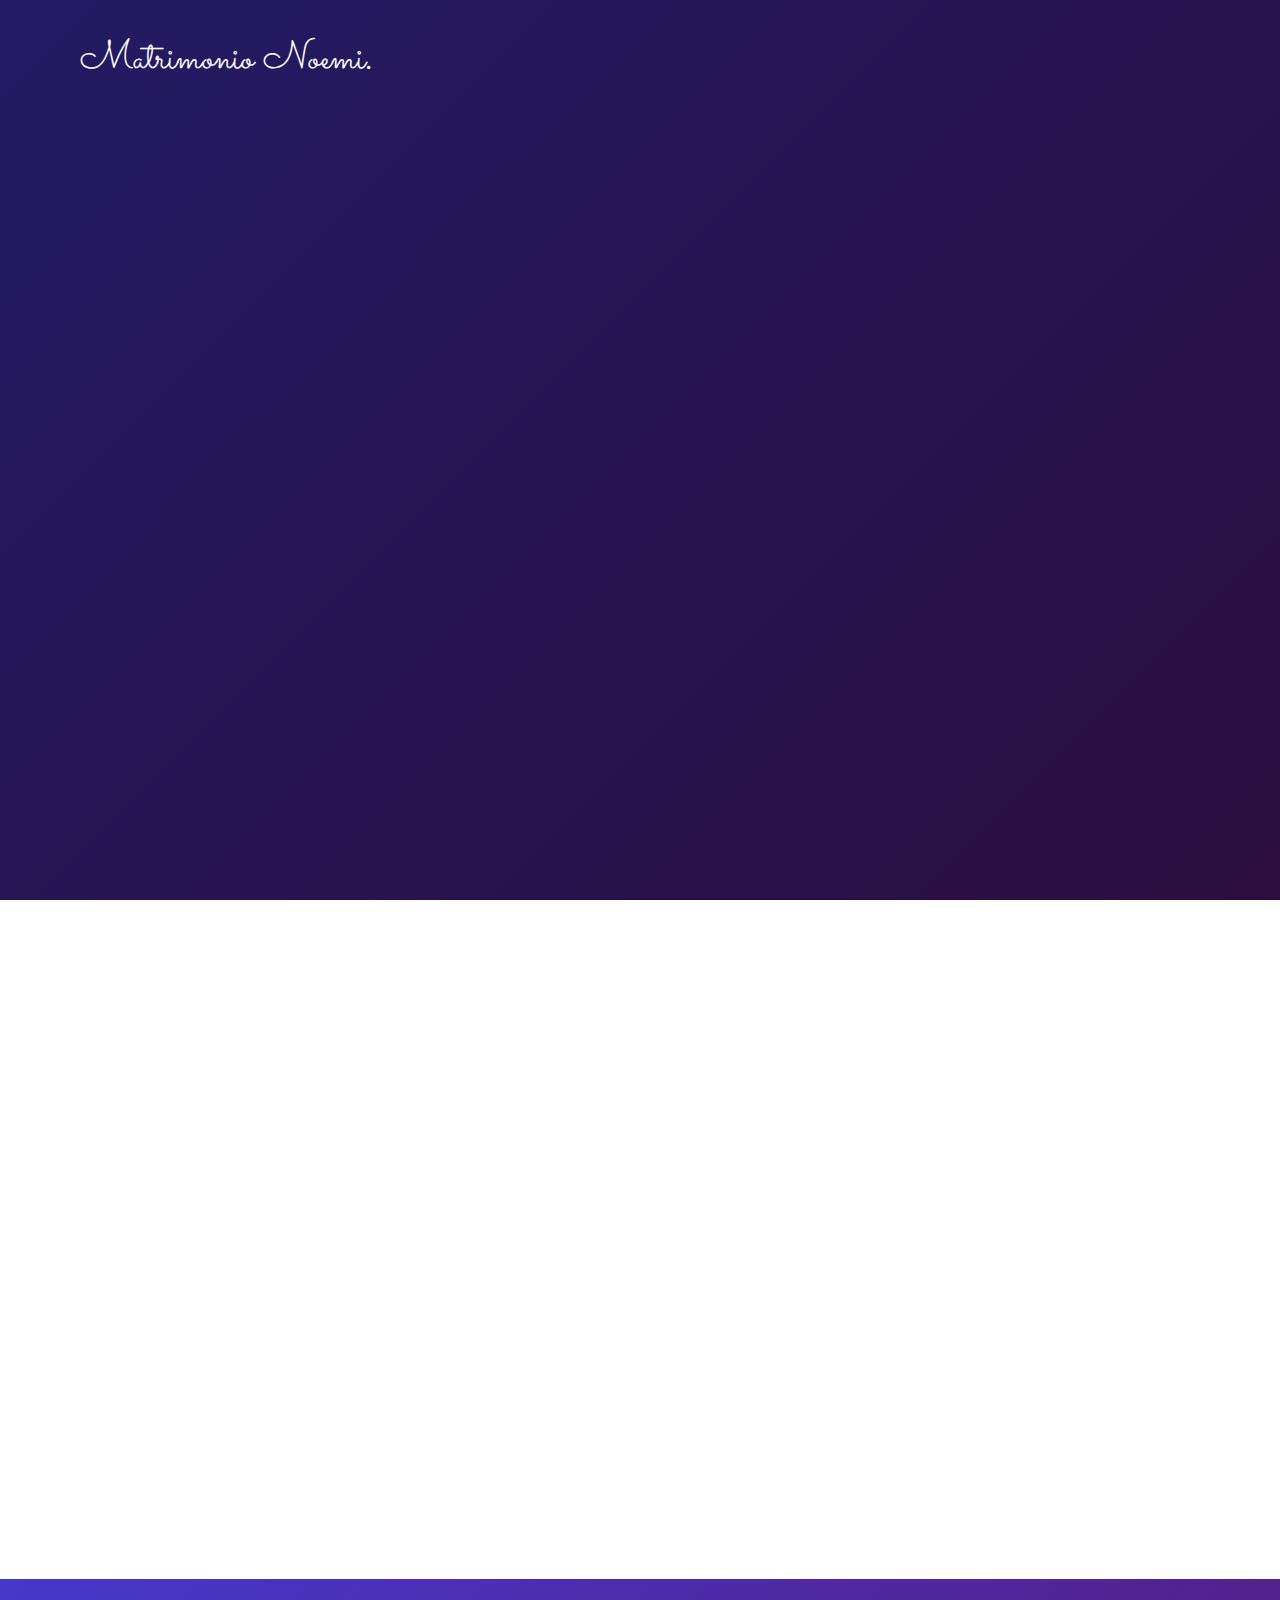
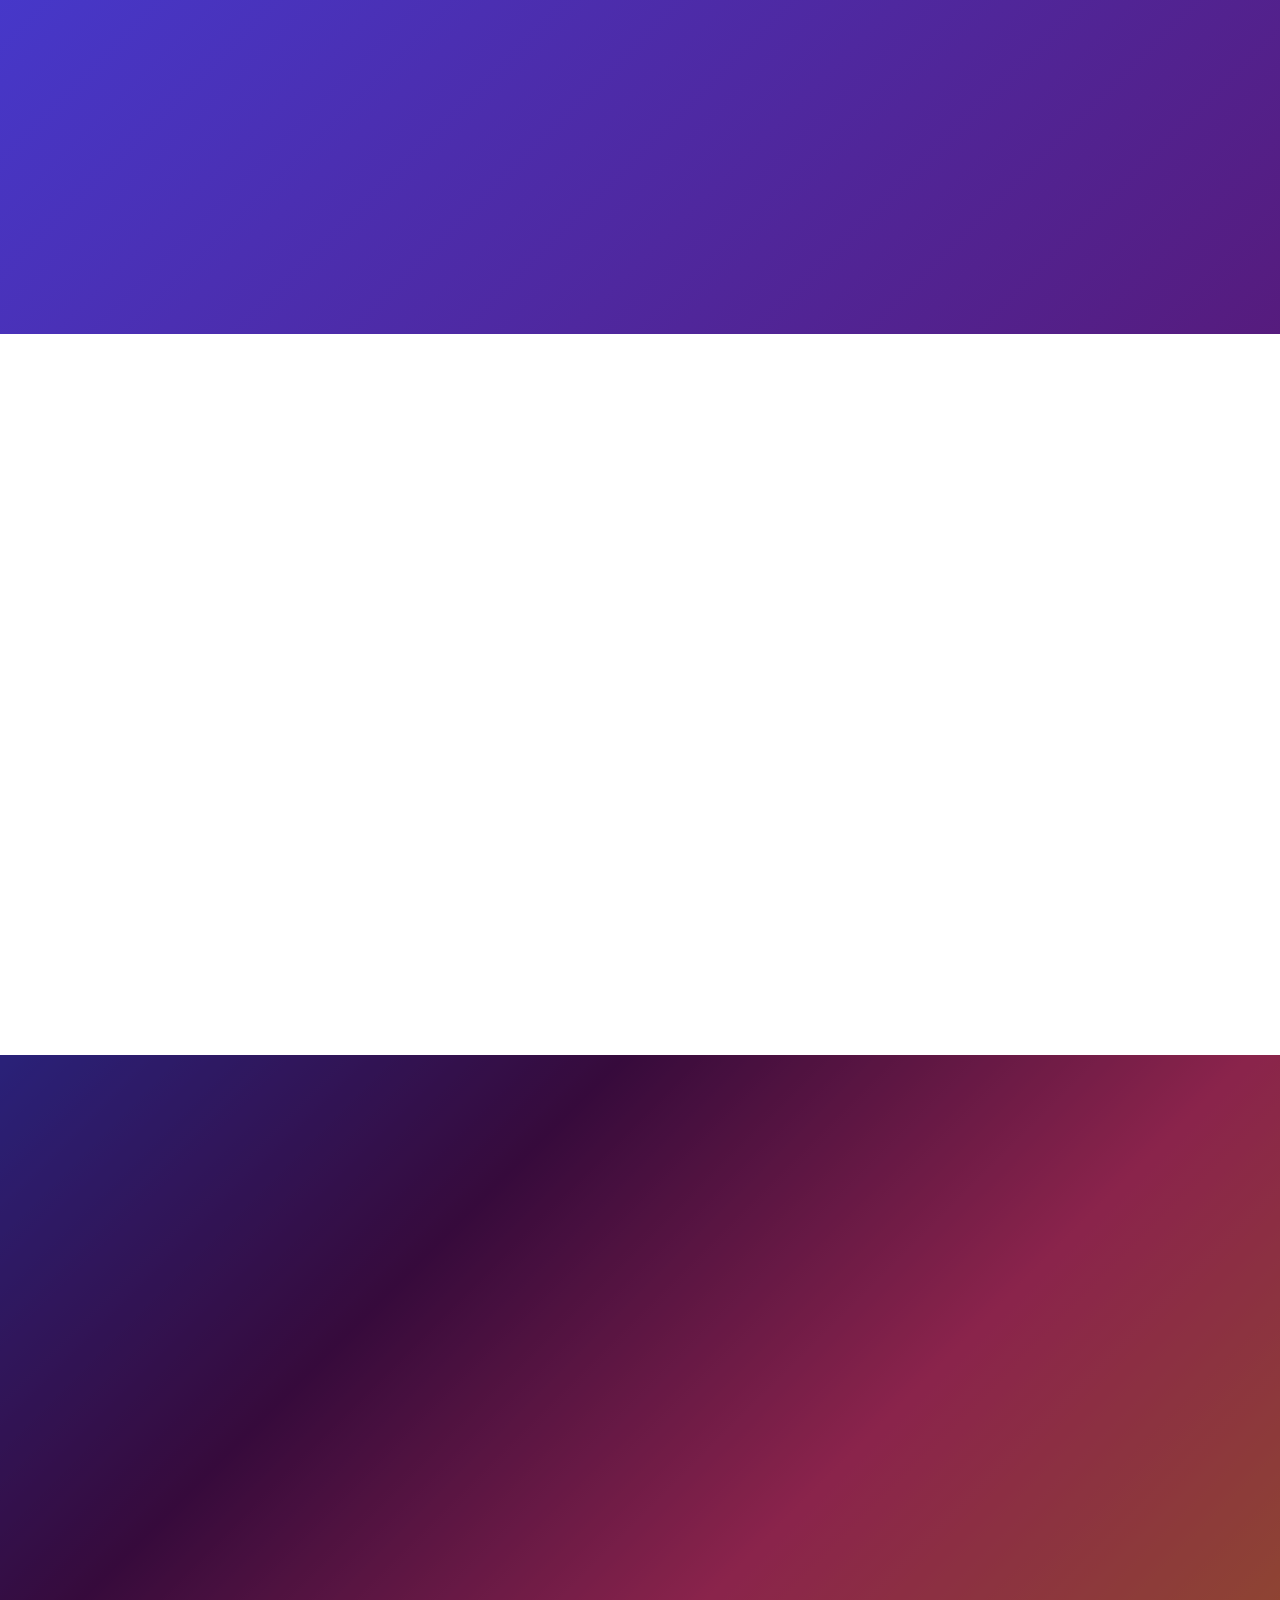
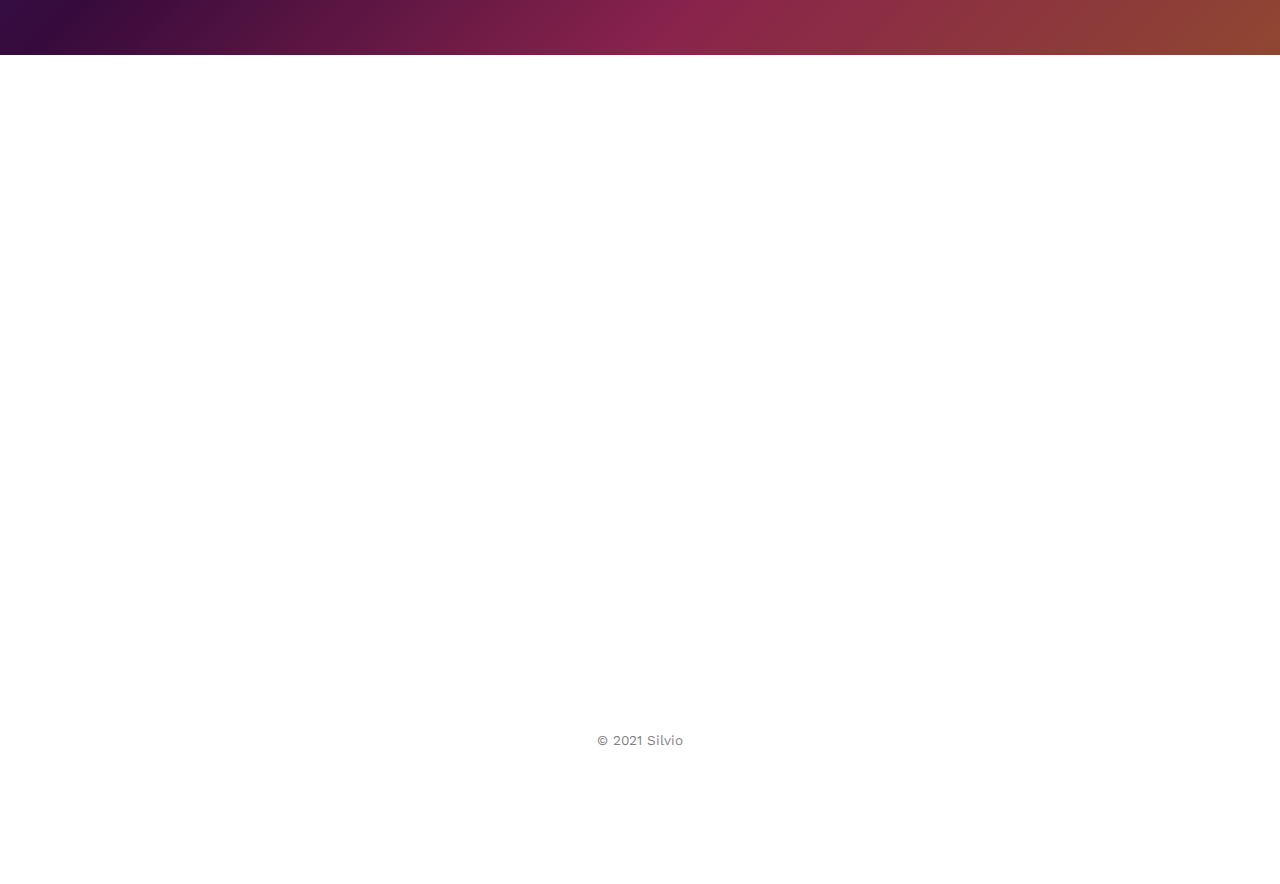
<file: index.html>
<!DOCTYPE html>
<!--[if lt IE 7]>      <html class="no-js lt-ie9 lt-ie8 lt-ie7"> <![endif]-->
<!--[if IE 7]>         <html class="no-js lt-ie9 lt-ie8"> <![endif]-->
<!--[if IE 8]>         <html class="no-js lt-ie9"> <![endif]-->
<!--[if gt IE 8]><!--> <html class="no-js"> <!--<![endif]-->
	<head>
	<meta charset="utf-8">
	<meta http-equiv="X-UA-Compatible" content="IE=edge">
	<title>Matrimonio Noe</title>
	<meta name="viewport" content="width=device-width, initial-scale=1">
	<meta name="description" content="Sito ufficiale matrimonio Noemi" />
	<meta name="keywords" content="matrimonio, noemi" />
	<meta name="author" content="Silvio" />


  	<!-- Facebook and Twitter integration -->
	<meta property="og:title" content=""/>
	<meta property="og:image" content=""/>
	<meta property="og:url" content=""/>
	<meta property="og:site_name" content=""/>
	<meta property="og:description" content=""/>
	<meta name="twitter:title" content="" />
	<meta name="twitter:image" content="" />
	<meta name="twitter:url" content="" />
	<meta name="twitter:card" content="" />

	<link href='https://fonts.googleapis.com/css?family=Work+Sans:400,300,600,400italic,700' rel='stylesheet' type='text/css'>
	<link href="https://fonts.googleapis.com/css?family=Sacramento" rel="stylesheet">
	
	<!-- Animate.css -->
	<link rel="stylesheet" href="css/animate.css">
	<!-- Icomoon Icon Fonts-->
	<link rel="stylesheet" href="css/icomoon.css">
	<!-- Bootstrap  -->
	<link rel="stylesheet" href="css/bootstrap.css">

	<!-- Magnific Popup -->
	<link rel="stylesheet" href="css/magnific-popup.css">

	<!-- Owl Carousel  -->
	<link rel="stylesheet" href="css/owl.carousel.min.css">
	<link rel="stylesheet" href="css/owl.theme.default.min.css">

	<!-- Theme style  -->
	<link rel="stylesheet" href="css/style.css">

	<!-- Modernizr JS -->
	<script src="js/modernizr-2.6.2.min.js"></script>
	<!-- FOR IE9 below -->
	<!--[if lt IE 9]>
	<script src="js/respond.min.js"></script>
	<![endif]-->

	</head>
	<body>
		
	<div class="fh5co-loader"></div>
	
	<div id="page">
	<nav class="fh5co-nav" role="navigation">
		<div class="container">
			<div class="row">
				<div class="col-xs-4">
					<div id="fh5co-logo"><a href="index.html">Matrimonio Noemi<strong>.</strong></a></div>
				</div>
				<!-- <div class="col-xs-10 text-right menu-1">
					<ul>
						<li class="active"><a href="index.html">Home</a></li>
						<li><a href="about.html">Storia</a></li>
						<li class="has-dropdown">
							<a href="services.html">Services</a>
							<ul class="dropdown">
								<li><a href="#">Web Design</a></li>
								<li><a href="#">eCommerce</a></li>
								<li><a href="#">Branding</a></li>
								<li><a href="#">API</a></li>
							</ul>
						</li>
						<li class="has-dropdown">
							<a href="gallery.html">Gallery</a>
							<ul class="dropdown">
								<li><a href="#">HTML5</a></li>
								<li><a href="#">CSS3</a></li>
								<li><a href="#">Sass</a></li>
								<li><a href="#">jQuery</a></li>
							</ul>
						</li>
						<li><a href="contact.html">Contact</a></li>
					</ul>
				</div> -->
			</div>
			
		</div>
	</nav>

	<header id="fh5co-header" class="fh5co-cover animate-gradient" role="banner"  data-stellar-background-ratio="0.5">
		<div class="overlay"></div>
		<div class="container">
			<div class="row">
				<div class="col-md-8 col-md-offset-2 text-center">
					<div class="display-t">
						<div class="display-tc animate-box " data-animate-effect="fadeIn">
							<h1>La Noemi si sposa </h1>
							<h2>Il fatidico giorno si avvicina! Forse 🤔</h2>
							<div class="simply-countdown simply-countdown-one"></div>
							<!-- <p><a href="#" class="btn btn-default btn-sm">Non mancare!</a></p> -->
						</div>
					</div>
				</div>
			</div>
		</div>
	</header>

	<div id="fh5co-couple" >
		<div class="container">
			<div class="row">
				<div class="col-md-8 col-md-offset-2 text-center fh5co-heading animate-box">
					<h2>Ciao!</h2>
					<h3>28 Agosto 2022</h3>
					<p>Viene anche a tu al matrimonio del secolo!</p>
				</div>
			</div>
			<div class="couple-wrap animate-box">
				<div class="couple-half">
					<div class="groom">
						<img alt="groom" src="images/groom.webp"  class=" img-responsive" style="border: bisque;
						border-style: dashed;">
					</div>
					<div class="desc-groom">
						<h3>Sposo misterioso</h3>
						<p>Ancora non conosciamo la sua identità, c'è chi comunque giura sulla sua esistenza.</p>
					</div>
				</div>
				<p class="heart text-center"><i class="icon-heart2"></i></p>
				<div class="couple-half">
					<div class="bride">
						<img src="images/noe.jpeg" alt="bride" class="img-responsive" style="border: bisque;
						border-style: dashed;">
					</div>
					<div class="desc-bride">
						<h3>Noemi</h3>
						<p>Non ha bisogno di presentazioni, proprio per questo motivo Barbara D'Urso ha definito il suo matrimonio l'evento più importante del secolo.</p>
					</div>
				</div>
			</div>
		</div>
	</div>

	<div id="fh5co-event " class="fh5co-bg animate-gradient"  >
		<div class="overlay"></div>
		<div class="container">
			<div class="row">
				<div class="col-md-8 col-md-offset-2 text-center fh5co-heading animate-box">
					<span></span>
					<h2 style="color: aliceblue;">Eventi matrimonio</h2>
				</div>
			</div>
			<div class="row">
				<div class="display-t">
					<div class="display-tc">
						<div class="col-md-10 col-md-offset-1">
							<div class="col-md-6 col-sm-6 text-center">
								<div class="event-wrap animate-box">
									<h3 style="color: aliceblue;">Cerimonia</h3>
									<div class="event-col">
										<i style="color: aliceblue;" class="icon-clock"></i>
										<span style="color: aliceblue;">11:00 PM</span>
										<span style="color: aliceblue;">12:00 PM</span>
									</div>
									<div class="event-col">
										<i style="color: aliceblue;" class="icon-calendar"></i>
										<span style="color: aliceblue;">Domenica 28</span>
										<span style="color: aliceblue;"Agosto, 2022</span>
									</div>
									<p style="color: aliceblue;">Partecipa alla consacrazione tenuta da Papa Franceso nella basilica di San Pietro in Vaticano.</p>
								</div>
							</div>
							<div class="col-md-6 col-sm-6 text-center">
								<div class="event-wrap animate-box">
									<h3 style="color: aliceblue;">Ricevimento</h3>
									<div class="event-col">
										<i style="color: aliceblue;" class="icon-clock"></i>
										<span style="color: aliceblue;"> 14:00 PM</span>
										<span style="color: aliceblue;">22:00 AM</span>
									</div>
									<div class="event-col">
										<i style="color: aliceblue;" class="icon-calendar"></i>
										<span style="color: aliceblue;">Domenica 28</span>
										<span style="color: aliceblue;">Agosto, 2022</span>
									</div>
									<p style="color: aliceblue;">Ricevimento prestigioso: richiesto un abito elegante.</p>
								</div>
							</div>
						</div>
					</div>
				</div>
			</div>
		</div>
	</div>

	<!-- <div id="fh5co-couple-story">
		<div class="container">
			<div class="row">
				<div class="col-md-8 col-md-offset-2 text-center fh5co-heading animate-box">
					<span>We Love Each Other</span>
					<h2>Our Story</h2>
					<p>Far far away, behind the word mountains, far from the countries Vokalia and Consonantia, there live the blind texts.</p>
				</div>
			</div>
			<div class="row">
				<div class="col-md-12 col-md-offset-0">
					<ul class="timeline animate-box">
						<li class="animate-box">
							<div class="timeline-badge" style="background-image:url(images/couple-1.jpg);"></div>
							<div class="timeline-panel">
								<div class="timeline-heading">
									<h3 class="timeline-title">First We Meet</h3>
									<span class="date">December 25, 2015</span>
								</div>
								<div class="timeline-body">
									<p>Far far away, behind the word mountains, far from the countries Vokalia and Consonantia, there live the blind texts. Separated they live in Bookmarksgrove right at the coast of the Semantics, a large language ocean.</p>
								</div>
							</div>
						</li>
						<li class="timeline-inverted animate-box">
							<div class="timeline-badge" style="background-image:url(images/couple-2.jpg);"></div>
							<div class="timeline-panel">
								<div class="timeline-heading">
									<h3 class="timeline-title">First Date</h3>
									<span class="date">December 28, 2015</span>
								</div>
								<div class="timeline-body">
									<p>Far far away, behind the word mountains, far from the countries Vokalia and Consonantia, there live the blind texts. Separated they live in Bookmarksgrove right at the coast of the Semantics, a large language ocean.</p>
								</div>
							</div>
						</li>
						<li class="animate-box">
							<div class="timeline-badge" style="background-image:url(images/couple-3.jpg);"></div>
							<div class="timeline-panel">
								<div class="timeline-heading">
									<h3 class="timeline-title">In A Relationship</h3>
									<span class="date">January 1, 2016</span>
								</div>
								<div class="timeline-body">
									<p>Far far away, behind the word mountains, far from the countries Vokalia and Consonantia, there live the blind texts. Separated they live in Bookmarksgrove right at the coast of the Semantics, a large language ocean.</p>
								</div>
							</div>
						</li>
			    	</ul>
				</div>
			</div>
		</div>
	</div> -->

	<!-- <div id="fh5co-gallery" class="fh5co-section-gray">
		<div class="container">
			<div class="row">
				<div class="col-md-8 col-md-offset-2 text-center fh5co-heading animate-box">
					<span>Our Memories</span>
					<h2>Wedding Gallery</h2>
					<p>Far far away, behind the word mountains, far from the countries Vokalia and Consonantia, there live the blind texts.</p>
				</div>
			</div>
			<div class="row row-bottom-padded-md">
				<div class="col-md-12">
					<ul id="fh5co-gallery-list">
						
						<li class="one-third animate-box" data-animate-effect="fadeIn" style="background-image: url(images/gallery-1.jpg); "> 
						<a href="images/gallery-1.jpg">
							<div class="case-studies-summary">
								<span>14 Photos</span>
								<h2>Two Glas of Juice</h2>
							</div>
						</a>
					</li>
					<li class="one-third animate-box" data-animate-effect="fadeIn" style="background-image: url(images/gallery-2.jpg); ">
						<a href="#" class="color-2">
							<div class="case-studies-summary">
								<span>30 Photos</span>
								<h2>Timer starts now!</h2>
							</div>
						</a>
					</li>


					<li class="one-third animate-box" data-animate-effect="fadeIn" style="background-image: url(images/gallery-3.jpg); ">
						<a href="#" class="color-3">
							<div class="case-studies-summary">
								<span>90 Photos</span>
								<h2>Beautiful sunset</h2>
							</div>
						</a>
					</li>
					<li class="one-third animate-box" data-animate-effect="fadeIn" style="background-image: url(images/gallery-4.jpg); ">
						<a href="#" class="color-4">
							<div class="case-studies-summary">
								<span>12 Photos</span>
								<h2>Company's Conference Room</h2>
							</div>
						</a>
					</li>

						<li class="one-third animate-box" data-animate-effect="fadeIn" style="background-image: url(images/gallery-5.jpg); ">
							<a href="#" class="color-3">
								<div class="case-studies-summary">
									<span>50 Photos</span>
									<h2>Useful baskets</h2>
								</div>
							</a>
						</li>
						<li class="one-third animate-box" data-animate-effect="fadeIn" style="background-image: url(images/gallery-6.jpg); ">
							<a href="#" class="color-4">
								<div class="case-studies-summary">
									<span>45 Photos</span>
									<h2>Skater man in the road</h2>
								</div>
							</a>
						</li>

						<li class="one-third animate-box" data-animate-effect="fadeIn" style="background-image: url(images/gallery-7.jpg); ">
							<a href="#" class="color-4">
								<div class="case-studies-summary">
									<span>35 Photos</span>
									<h2>Two Glas of Juice</h2>
								</div>
							</a>
						</li>

						<li class="one-third animate-box" data-animate-effect="fadeIn" style="background-image: url(images/gallery-8.jpg); "> 
							<a href="#" class="color-5">
								<div class="case-studies-summary">
									<span>90 Photos</span>
									<h2>Timer starts now!</h2>
								</div>
							</a>
						</li>
						<li class="one-third animate-box" data-animate-effect="fadeIn" style="background-image: url(images/gallery-9.jpg); ">
							<a href="#" class="color-6">
								<div class="case-studies-summary">
									<span>56 Photos</span>
									<h2>Beautiful sunset</h2>
								</div>
							</a>
						</li>
					</ul>		
				</div>
			</div>
		</div>
	</div> -->

	
	<div id="fh5co-testimonial">
		<div class="container">
			<div class="row">
				<div class="row animate-box">
					<div class="col-md-8 col-md-offset-2 text-center fh5co-heading">
						<span>Opinioni sull'evento</span>
						<h2>Cosa dicono dell'evento</h2>
					</div>
				</div>
				<div class="row">
					<div class="col-md-12 animate-box">
						<div class="wrap-testimony">
							<div class="owl-carousel-fullwidth">
								<div class="item">
									<div class="testimony-slide active text-center">
										<figure>
											<img src="images/couple-3.jpg" alt="user">
										</figure>
										<span>Noemi, via <a href="#" class="twitter">WhatsApp</a></span>
										<blockquote>
											<p>"Vi ricordo che io nel 2022 mi devo sposare."</p>
										</blockquote>
									</div>
								</div>
								<div class="item">
									<div class="testimony-slide active text-center">
										<figure>
											<img src="images/couple-1.jpg" alt="user">
										</figure>
										<span>Letizia, via <a href="#" class="twitter">WhatsApp</a></span>
										<blockquote>
											<p>"La Noemi è il mio caso perso....risolvo lei apro un agenzia matrimoniale"</p>
										</blockquote>
									</div>
								</div>
								<div class="item">
									<div class="testimony-slide active text-center">
										<figure>
											<img src="images/couple-2.jpg" alt="user">
										</figure>
										<span>Silvio e Letizia, via <a href="#" class="twitter">WhatsApp</a></span>
										<blockquote>
											<p>"Noi diamo il meglio ai matrimoni."</p>
										</blockquote>
									</div>
								</div>
							
							</div>
						</div>
					</div>
				</div>
			</div>
		</div>
	</div>
	
	<div id="fh5co-counter" class="fh5co-bg fh5co-counter animate-gradient">
		<div class="overlay"></div>
		<div class="container">
			<div class="row">
				<div class="display-t">
					<div class="display-tc">
						<div class="col-md-3 col-sm-6 animate-box">
							<div class="feature-center">
								<span class="icon">
									<i class="icon-users"></i>
								</span>

								<span class="counter js-counter" data-from="0" data-to="500" data-speed="5000" data-refresh-interval="50">1</span>
								<span class="counter-label">Ospiti</span>

							</div>
						</div>
						<div class="col-md-3 col-sm-6 animate-box">
							<div class="feature-center">
								<span class="icon">
									<i class="icon-cake"></i>
								</span>

								<span class="counter js-counter" data-from="0" data-to="1000" data-speed="5000" data-refresh-interval="50">1</span>
								<span class="counter-label">Bomboniere</span>
							</div>
						</div>
						<div class="col-md-3 col-sm-6 animate-box">
							<div class="feature-center">
								<span class="icon">
									<i class="icon-ruler"></i>
								</span>
								<span class="counter js-counter" data-from="0" data-to="402" data-speed="5000" data-refresh-interval="50">1</span>
								<span class="counter-label">Metri dello strascico</span>
							</div>
						</div>
						<div class="col-md-3 col-sm-6 animate-box">
							<div class="feature-center">
								<span class="icon">
									<i class="icon-clock"></i>
								</span>

								<span class="counter js-counter" data-from="0" data-to="2345" data-speed="5000" data-refresh-interval="50">1</span>
								<span class="counter-label">Ore diretta Twitch</span>

							</div>
						</div>
					</div>
				</div>
			</div>
		</div>
	</div>

<!-- 
	<div id="fh5co-services" class="fh5co-section-gray">
		<div class="container">
			
			<div class="row animate-box">
				<div class="col-md-8 col-md-offset-2 text-center fh5co-heading">
					<h2>We Offer Services</h2>
					<p>Dignissimos asperiores vitae velit veniam totam fuga molestias accusamus alias autem provident. Odit ab aliquam dolor eius.</p>
				</div>
			</div>

			<div class="row">
				<div class="col-md-6">
					<div class="feature-left animate-box" data-animate-effect="fadeInLeft">
						<span class="icon">
							<i class="icon-calendar"></i>
						</span>
						<div class="feature-copy">
							<h3>We Organized Events</h3>
							<p>Facilis ipsum reprehenderit nemo molestias. Aut cum mollitia reprehenderit. Eos cumque dicta adipisci architecto culpa amet.</p>
						</div>
					</div>

					<div class="feature-left animate-box" data-animate-effect="fadeInLeft">
						<span class="icon">
							<i class="icon-image"></i>
						</span>
						<div class="feature-copy">
							<h3>Photoshoot</h3>
							<p>Facilis ipsum reprehenderit nemo molestias. Aut cum mollitia reprehenderit. Eos cumque dicta adipisci architecto culpa amet.</p>
						</div>
					</div>

					<div class="feature-left animate-box" data-animate-effect="fadeInLeft">
						<span class="icon">
							<i class="icon-video"></i>
						</span>
						<div class="feature-copy">
							<h3>Video Editing</h3>
							<p>Facilis ipsum reprehenderit nemo molestias. Aut cum mollitia reprehenderit. Eos cumque dicta adipisci architecto culpa amet.</p>
						</div>
					</div>

				</div>

				<div class="col-md-6 animate-box">
					<div class="fh5co-video fh5co-bg" style="background-image: url(images/img_bg_3.jpg); ">
						<a href="https://vimeo.com/channels/staffpicks/93951774" class="popup-vimeo"><i class="icon-video2"></i></a>
						<div class="overlay"></div>
					</div>
				</div>
			</div>

			
		</div>
	</div> -->

 
	<div id="fh5co-started" class="fh5co-heading">
		<div class="container">
			<div class="row animate-box">
				<div class="col-md-8 col-md-offset-2 text-center fh5co-heading">
					<h2>Non credi che lo sposo si presenterà?</h2>
					<p>Se vuoi puoi proporti come alternativa, inserisci i tuoi dati potresti essere tu lo sposo!</p>
				</div>
			</div>
			<div class="row animate-box">
				<div class="col-md-10 col-md-offset-1">
					<form name="Proponente" class="form-inline" netlify-honeypot="bot-field" netlify>
						<p class="hidden">
							<label>Don’t fill this out if you’re human: <input name="bot-field" /></label>
						</p>
						<div class="col-md-4 col-sm-4">
							<div class="form-group">
								<label for="name" class="sr-only">Nome</label>
								<input type="name" name="Nome" class="form-control" id="name" placeholder="Nome" required/>
							</div>
						</div>
						<div class="col-md-4 col-sm-4">
							<div class="form-group">
								<label for="email" class="sr-only">Email</label>
								<input type="email" name="Email" class="form-control" id="email" placeholder="Email" required/>
							</div>
						</div>
						<div class="col-md-4 col-sm-4">
							<button type="submit" class="btn btn-default btn-block">Invio</button>
						</div>
					</form>
				</div>
			</div>
		</div>
	</div> 

	<footer id="fh5co-footer" role="contentinfo">
		<div class="container">

			<div class="row copyright">
				<div class="col-md-12 text-center">
					<p>
						<small class="block">&copy; 2021 Silvio</small> 
					</p>
					<!-- <p>
						<ul class="fh5co-social-icons">
							<li><a href="#"><i class="icon-twitter"></i></a></li>
							<li><a href="#"><i class="icon-facebook"></i></a></li>
							<li><a href="#"><i class="icon-linkedin"></i></a></li>
							<li><a href="#"><i class="icon-dribbble"></i></a></li>
						</ul>
					</p> -->
				</div>
			</div>

		</div>
	</footer>
	</div>

	<div class="gototop js-top">
		<a href="#" class="js-gotop"><i class="icon-arrow-up"></i></a>
	</div>
	
	<!-- jQuery -->
	<script src="js/jquery.min.js"></script>
	<!-- jQuery Easing -->
	<script src="js/jquery.easing.1.3.js"></script>
	<!-- Bootstrap -->
	<script src="js/bootstrap.min.js"></script>
	<!-- Waypoints -->
	<script src="js/jquery.waypoints.min.js"></script>
	<!-- Carousel -->
	<script src="js/owl.carousel.min.js"></script>
	<!-- countTo -->
	<script src="js/jquery.countTo.js"></script>

	<!-- Stellar -->
	<script src="js/jquery.stellar.min.js"></script>
	<!-- Magnific Popup -->
	<script src="js/jquery.magnific-popup.min.js"></script>
	<script src="js/magnific-popup-options.js"></script>

	<!-- // <script src="https://cdnjs.cloudflare.com/ajax/libs/prism/0.0.1/prism.min.js"></script> -->
	<script src="js/simplyCountdown.js"></script>
	<!-- Main -->
	<script src="js/main.js"></script>

	<script>
    // var d = new Date(new Date().getTime() + 200 * 120 * 120 * 2000);
	var dateString = "08/28/2022"; // Oct 23

	var d  = new Date(dateString);

    // default example
    simplyCountdown('.simply-countdown-one', {
        year: d.getFullYear(),
        month: d.getMonth() + 1,
        day: d.getDate()
    });

    //jQuery example
    $('#simply-countdown-losange').simplyCountdown({
        year: d.getFullYear(),
        month: d.getMonth() + 1,
        day: d.getDate(),
        enableUtc: false
    });
</script>

	</body>
</html>
</file>
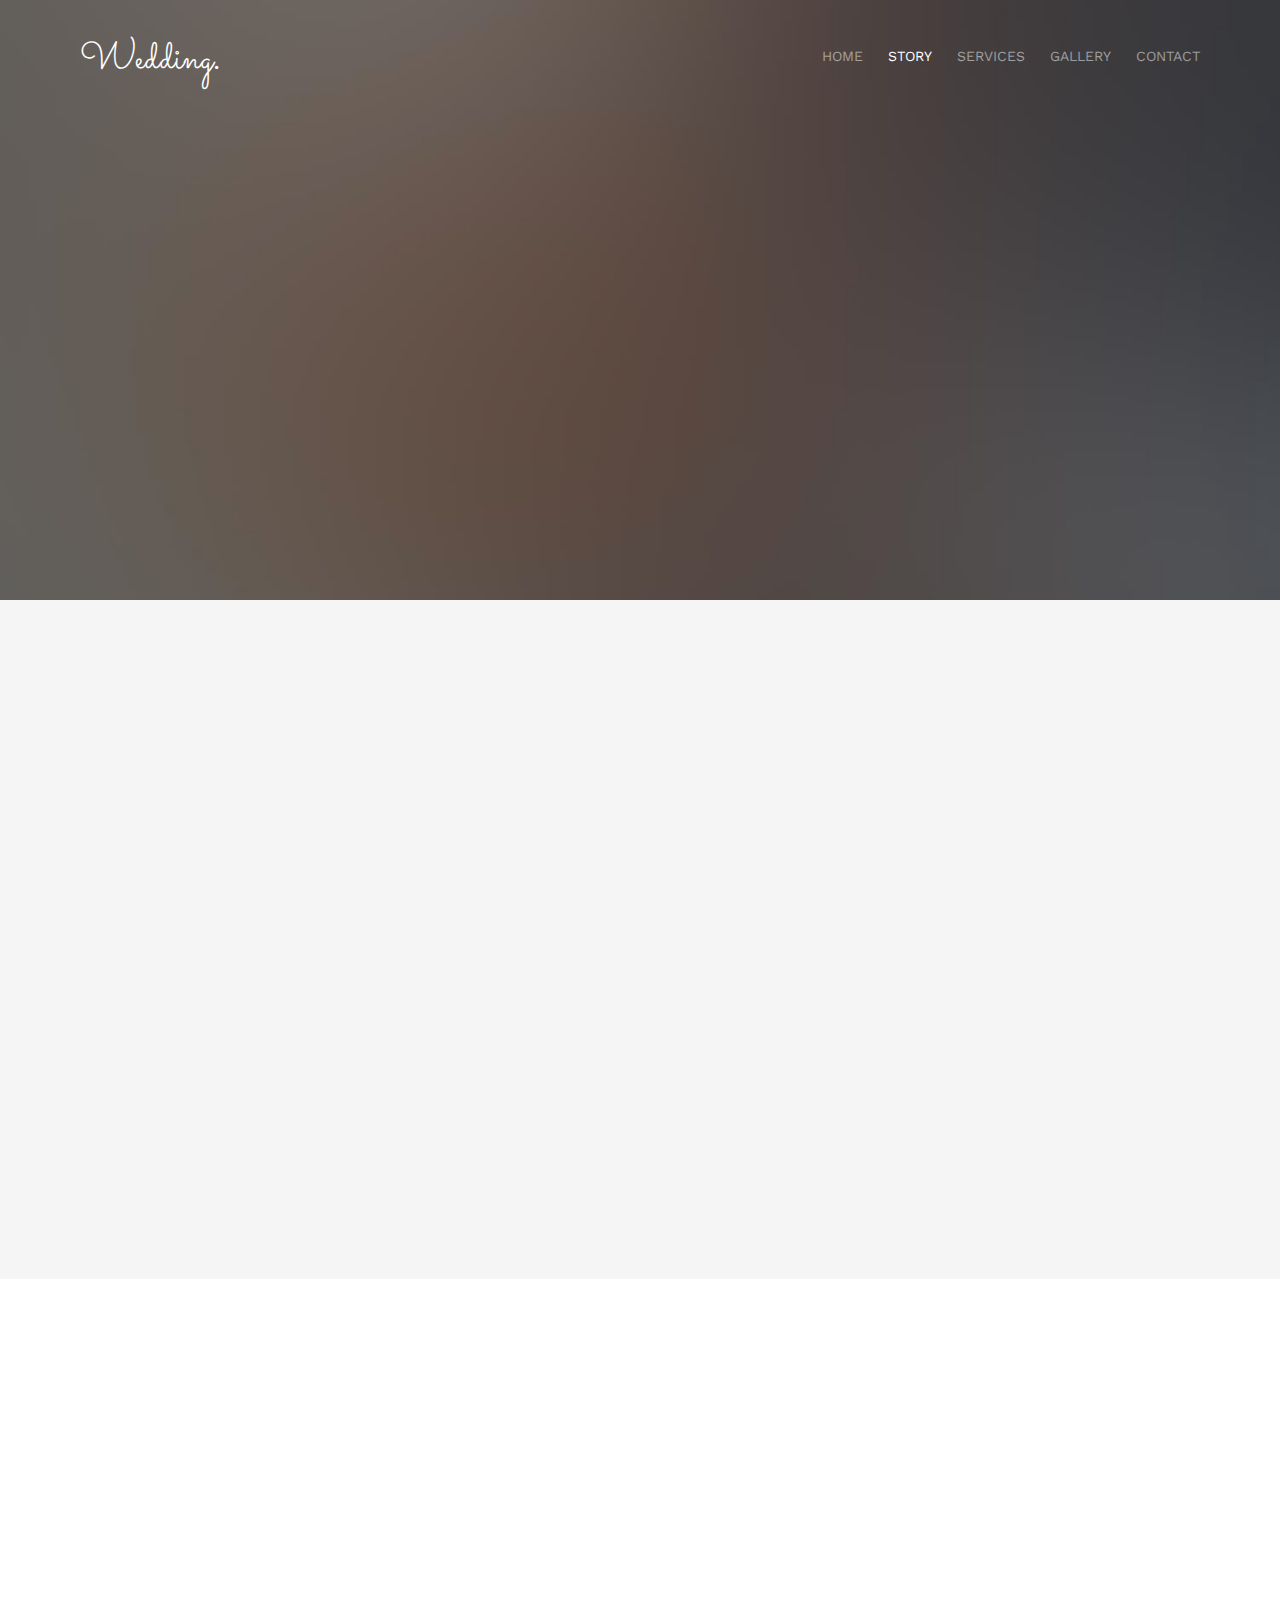
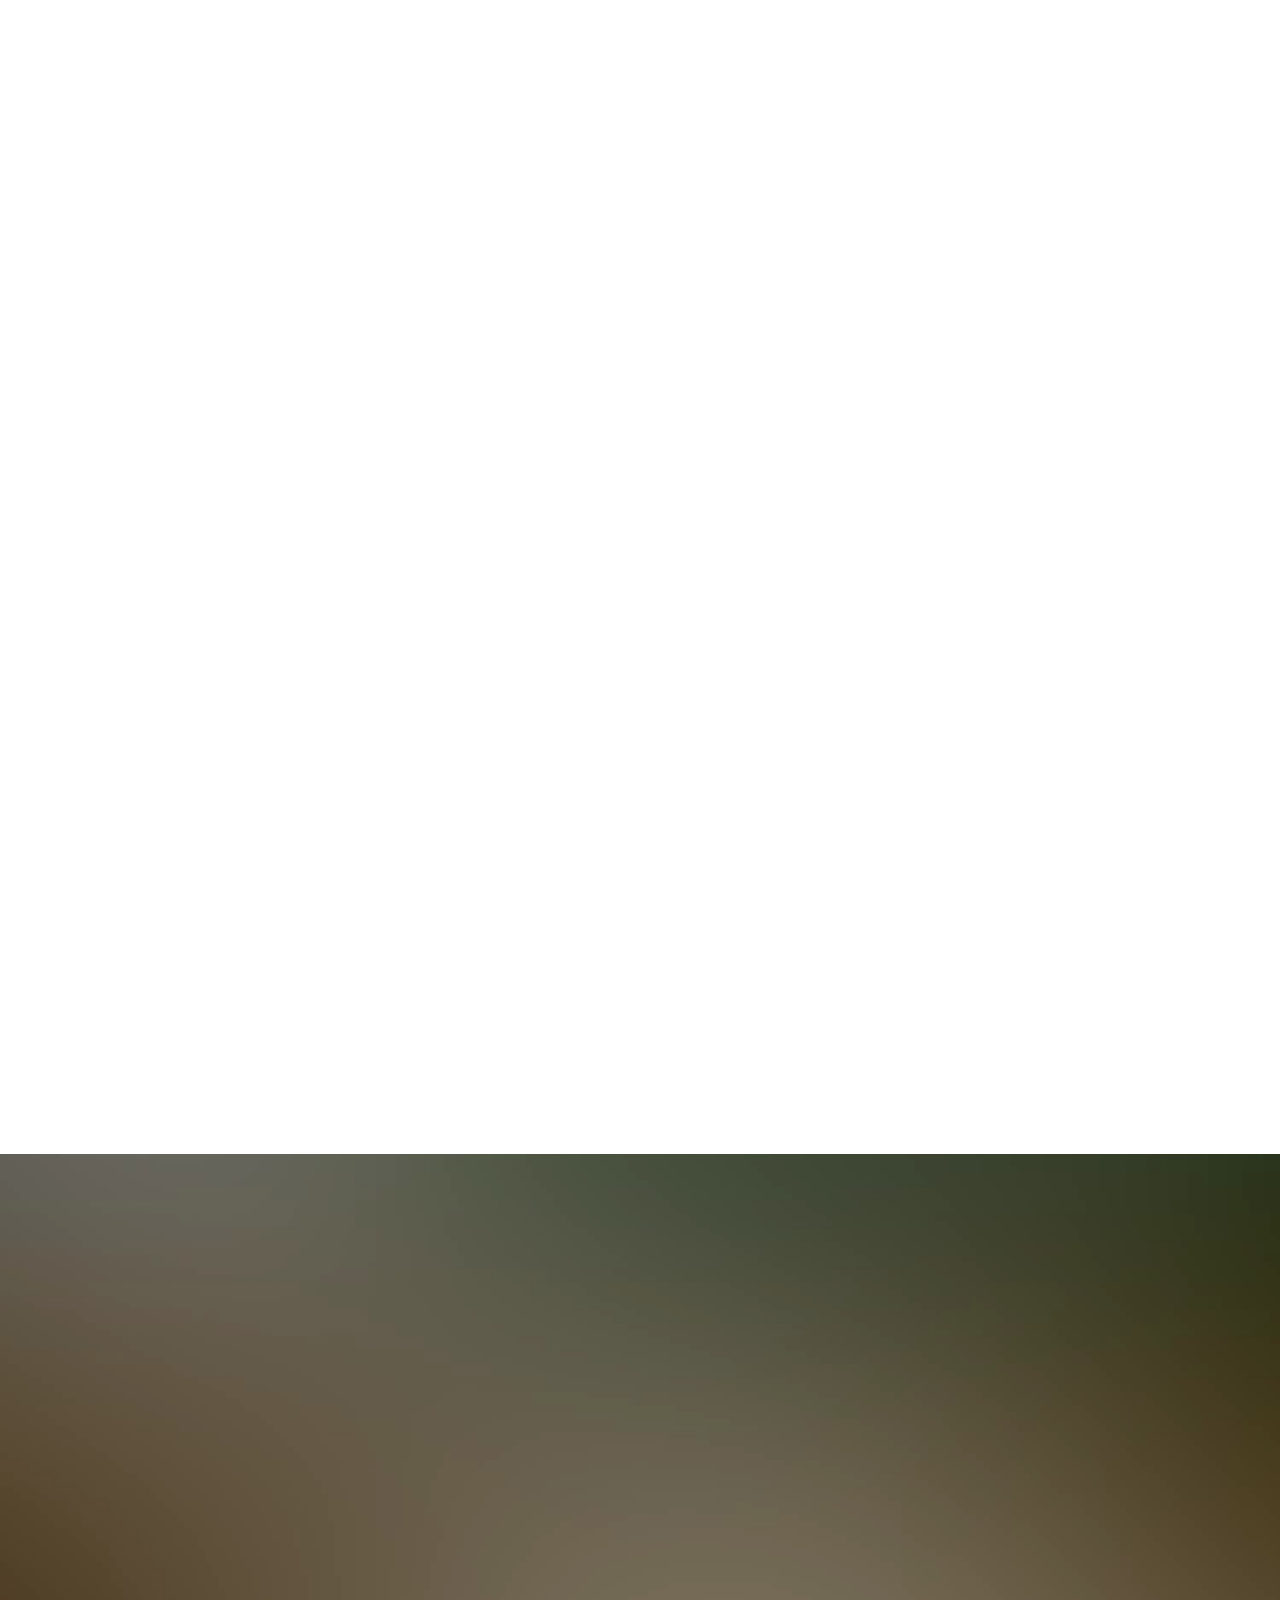
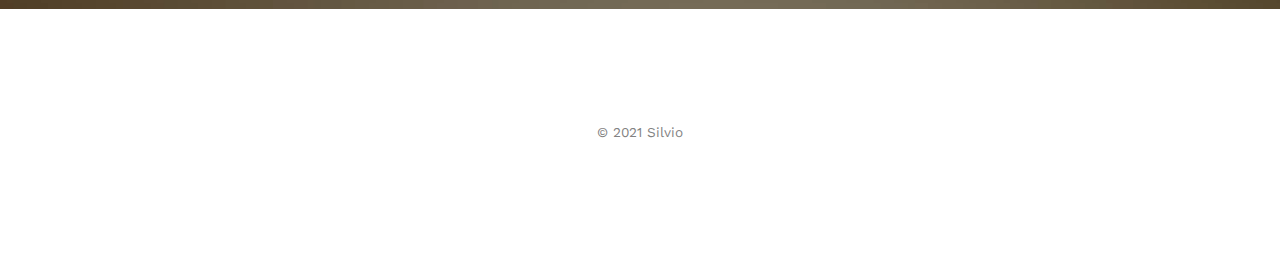
<file: about.html>
<!DOCTYPE html>
<!--[if lt IE 7]>      <html class="no-js lt-ie9 lt-ie8 lt-ie7"> <![endif]-->
<!--[if IE 7]>         <html class="no-js lt-ie9 lt-ie8"> <![endif]-->
<!--[if IE 8]>         <html class="no-js lt-ie9"> <![endif]-->
<!--[if gt IE 8]><!--> <html class="no-js"> <!--<![endif]-->
	<head>
	<meta charset="utf-8">
	<meta http-equiv="X-UA-Compatible" content="IE=edge">
	<title>Matrimonio Noe</title>
	<meta name="viewport" content="width=device-width, initial-scale=1">
	<meta name="description" content="Free HTML5 Template by FREEHTML5.CO" />
	<meta name="keywords" content="free html5, free template, free bootstrap, html5, css3, mobile first, responsive" />
	<meta name="author" content="FREEHTML5.CO" />

  <!-- 
	//////////////////////////////////////////////////////

	FREE HTML5 TEMPLATE 
	DESIGNED & DEVELOPED by FREEHTML5.CO
		
	Website: 		http://freehtml5.co/
	Email: 			info@freehtml5.co
	Twitter: 		http://twitter.com/fh5co
	Facebook: 		https://www.facebook.com/fh5co

	//////////////////////////////////////////////////////
	 -->

  	<!-- Facebook and Twitter integration -->
	<meta property="og:title" content=""/>
	<meta property="og:image" content=""/>
	<meta property="og:url" content=""/>
	<meta property="og:site_name" content=""/>
	<meta property="og:description" content=""/>
	<meta name="twitter:title" content="" />
	<meta name="twitter:image" content="" />
	<meta name="twitter:url" content="" />
	<meta name="twitter:card" content="" />

	<link href='https://fonts.googleapis.com/css?family=Work+Sans:400,300,600,400italic,700' rel='stylesheet' type='text/css'>
	<link href="https://fonts.googleapis.com/css?family=Sacramento" rel="stylesheet">
	
	<!-- Animate.css -->
	<link rel="stylesheet" href="css/animate.css">
	<!-- Icomoon Icon Fonts-->
	<link rel="stylesheet" href="css/icomoon.css">
	<!-- Bootstrap  -->
	<link rel="stylesheet" href="css/bootstrap.css">

	<!-- Magnific Popup -->
	<link rel="stylesheet" href="css/magnific-popup.css">

	<!-- Owl Carousel  -->
	<link rel="stylesheet" href="css/owl.carousel.min.css">
	<link rel="stylesheet" href="css/owl.theme.default.min.css">

	<!-- Theme style  -->
	<link rel="stylesheet" href="css/style.css">

	<!-- Modernizr JS -->
	<script src="js/modernizr-2.6.2.min.js"></script>
	<!-- FOR IE9 below -->
	<!--[if lt IE 9]>
	<script src="js/respond.min.js"></script>
	<![endif]-->

	</head>
	<body>
		
	<div class="fh5co-loader"></div>
	
	<div id="page">
	<nav class="fh5co-nav" role="navigation">
		<div class="container">
			<div class="row">
				<div class="col-xs-2">
					<div id="fh5co-logo"><a href="index.html">Wedding<strong>.</strong></a></div>
				</div>
				<div class="col-xs-10 text-right menu-1">
					<ul>
						<li><a href="index.html">Home</a></li>
						<li class="active"><a href="about.html">Story</a></li>
						<li class="has-dropdown">
							<a href="services.html">Services</a>
							<ul class="dropdown">
								<li><a href="#">Web Design</a></li>
								<li><a href="#">eCommerce</a></li>
								<li><a href="#">Branding</a></li>
								<li><a href="#">API</a></li>
							</ul>
						</li>
						<li class="has-dropdown">
							<a href="gallery.html">Gallery</a>
							<ul class="dropdown">
								<li><a href="#">HTML5</a></li>
								<li><a href="#">CSS3</a></li>
								<li><a href="#">Sass</a></li>
								<li><a href="#">jQuery</a></li>
							</ul>
						</li>
						<li><a href="contact.html">Contact</a></li>
					</ul>
				</div>
			</div>
			
		</div>
	</nav>

	<header id="fh5co-header" class="fh5co-cover fh5co-cover-sm" role="banner" style="background-image:url(images/img_bg_1.jpg);">
		<div class="overlay"></div>
		<div class="fh5co-container">
			<div class="row">
				<div class="col-md-8 col-md-offset-2 text-center">
					<div class="display-t">
						<div class="display-tc animate-box" data-animate-effect="fadeIn">
							<h1>Couple Story</h1>
							<h2>Free HTML5 templates Made by <a href="http://freehtml5.co" target="_blank">FreeHTML5.co</a></h2>
						</div>
					</div>
				</div>
			</div>
		</div>
	</header>

	<div id="fh5co-couple" class="fh5co-section-gray">
		<div class="container">
			<div class="row">
				<div class="col-md-8 col-md-offset-2 text-center fh5co-heading animate-box">
					<h2>Hello!</h2>
					<h3>November 28th, 2016 New York, USA</h3>
					<p>We invited you to celebrate our wedding</p>
				</div>
			</div>
			<div class="couple-wrap animate-box">
				<div class="couple-half">
					<div class="groom">
						<img src="images/groom.jpg" alt="groom" class="img-responsive">
					</div>
					<div class="desc-groom">
						<h3>Joefrey Mahusay</h3>
						<p>Far far away, behind the word mountains, far from the countries Vokalia and Consonantia, there live the blind texts. Separated they live in Bookmarksgrove</p>
					</div>
				</div>
				<p class="heart text-center"><i class="icon-heart2"></i></p>
				<div class="couple-half">
					<div class="bride">
						<img src="images/bride.jpg" alt="groom" class="img-responsive">
					</div>
					<div class="desc-bride">
						<h3>Sheila Mahusay</h3>
						<p>Far far away, behind the word mountains, far from the countries Vokalia and Consonantia, there live the blind texts. Separated they live in Bookmarksgrove</p>
					</div>
				</div>
			</div>
		</div>
	</div>

	<div id="fh5co-couple-story">
		<div class="container">
			<div class="row">
				<div class="col-md-8 col-md-offset-2 text-center fh5co-heading animate-box">
					<span>We Love Each Other</span>
					<h2>Our Story</h2>
					<p>Far far away, behind the word mountains, far from the countries Vokalia and Consonantia, there live the blind texts.</p>
				</div>
			</div>
			<div class="row">
				<div class="col-md-12 col-md-offset-0">
					<ul class="timeline animate-box">
						<li class="animate-box">
							<div class="timeline-badge" style="background-image:url(images/couple-1.jpg);"></div>
							<div class="timeline-panel">
								<div class="timeline-heading">
									<h3 class="timeline-title">First We Meet</h3>
									<span class="date">December 25, 2015</span>
								</div>
								<div class="timeline-body">
									<p>Far far away, behind the word mountains, far from the countries Vokalia and Consonantia, there live the blind texts. Separated they live in Bookmarksgrove right at the coast of the Semantics, a large language ocean.</p>
								</div>
							</div>
						</li>
						<li class="timeline-inverted animate-box">
							<div class="timeline-badge" style="background-image:url(images/couple-2.jpg);"></div>
							<div class="timeline-panel">
								<div class="timeline-heading">
									<h3 class="timeline-title">First Date</h3>
									<span class="date">December 28, 2015</span>
								</div>
								<div class="timeline-body">
									<p>Far far away, behind the word mountains, far from the countries Vokalia and Consonantia, there live the blind texts. Separated they live in Bookmarksgrove right at the coast of the Semantics, a large language ocean.</p>
								</div>
							</div>
						</li>
						<li class="animate-box">
							<div class="timeline-badge" style="background-image:url(images/couple-3.jpg);"></div>
							<div class="timeline-panel">
								<div class="timeline-heading">
									<h3 class="timeline-title">In A Relationship</h3>
									<span class="date">January 1, 2016</span>
								</div>
								<div class="timeline-body">
									<p>Far far away, behind the word mountains, far from the countries Vokalia and Consonantia, there live the blind texts. Separated they live in Bookmarksgrove right at the coast of the Semantics, a large language ocean.</p>
								</div>
							</div>
						</li>
			    	</ul>
				</div>
			</div>
		</div>
	</div>

	<div id="fh5co-started" class="fh5co-bg" style="background-image:url(images/img_bg_4.jpg);">
		<div class="overlay"></div>
		<div class="container">
			<div class="row animate-box">
				<div class="col-md-8 col-md-offset-2 text-center fh5co-heading">
					<h2>Are You Attending?</h2>
					<p>Please Fill-up the form to notify you that you're attending. Thanks.</p>
				</div>
			</div>
			<div class="row animate-box">
				<div class="col-md-10 col-md-offset-1">
					<form class="form-inline">
						<div class="col-md-4 col-sm-4">
							<div class="form-group">
								<label for="name" class="sr-only">Name</label>
								<input type="name" class="form-control" id="name" placeholder="Name">
							</div>
						</div>
						<div class="col-md-4 col-sm-4">
							<div class="form-group">
								<label for="email" class="sr-only">Email</label>
								<input type="email" class="form-control" id="email" placeholder="Email">
							</div>
						</div>
						<div class="col-md-4 col-sm-4">
							<button type="submit" class="btn btn-default btn-block">I am Attending</button>
						</div>
					</form>
				</div>
			</div>
		</div>
	</div>

	<footer id="fh5co-footer" role="contentinfo">
		<div class="container">
			<!-- <div class="row row-pb-md">
				<div class="col-md-4 fh5co-widget">
					<h3>The Company</h3>
					<p>Facilis ipsum reprehenderit nemo molestias. Aut cum mollitia reprehenderit. Eos cumque dicta adipisci architecto culpa amet.</p>
					<p><a href="#">Learn More</a></p>
				</div>
				<div class="col-md-2 col-sm-4 col-xs-6 col-md-push-1">
					<ul class="fh5co-footer-links">
						<li><a href="#">About</a></li>
						<li><a href="#">Help</a></li>
						<li><a href="#">Contact</a></li>
						<li><a href="#">Terms</a></li>
						<li><a href="#">Meetups</a></li>
					</ul>
				</div>

				<div class="col-md-2 col-sm-4 col-xs-6 col-md-push-1">
					<ul class="fh5co-footer-links">
						<li><a href="#">Shop</a></li>
						<li><a href="#">Privacy</a></li>
						<li><a href="#">Testimonials</a></li>
						<li><a href="#">Handbook</a></li>
						<li><a href="#">Held Desk</a></li>
					</ul>
				</div>

				<div class="col-md-2 col-sm-4 col-xs-6 col-md-push-1">
					<ul class="fh5co-footer-links">
						<li><a href="#">Find Designers</a></li>
						<li><a href="#">Find Deelopers</a></li>
						<li><a href="#">Teams</a></li>
						<li><a href="#">Advertise</a></li>
						<li><a href="#">API</a></li>
					</ul>
				</div>
			</div> -->

			<div class="row copyright">
				<div class="col-md-12 text-center">
					<p>
						<small class="block">&copy; 2021 Silvio</small> 
					</p>
					<!-- <p>
						<ul class="fh5co-social-icons">
							<li><a href="#"><i class="icon-twitter"></i></a></li>
							<li><a href="#"><i class="icon-facebook"></i></a></li>
							<li><a href="#"><i class="icon-linkedin"></i></a></li>
							<li><a href="#"><i class="icon-dribbble"></i></a></li>
						</ul>
					</p> -->
				</div>
			</div>

		</div>
	</footer>
	</div>

	<div class="gototop js-top">
		<a href="#" class="js-gotop"><i class="icon-arrow-up"></i></a>
	</div>
	
	<!-- jQuery -->
	<script src="js/jquery.min.js"></script>
	<!-- jQuery Easing -->
	<script src="js/jquery.easing.1.3.js"></script>
	<!-- Bootstrap -->
	<script src="js/bootstrap.min.js"></script>
	<!-- Waypoints -->
	<script src="js/jquery.waypoints.min.js"></script>
	<!-- Carousel -->
	<script src="js/owl.carousel.min.js"></script>
	<!-- countTo -->
	<script src="js/jquery.countTo.js"></script>

	<!-- Stellar -->
	<script src="js/jquery.stellar.min.js"></script>
	<!-- Magnific Popup -->
	<script src="js/jquery.magnific-popup.min.js"></script>
	<script src="js/magnific-popup-options.js"></script>

	<!-- Main -->
	<script src="js/main.js"></script>

	</body>
</html>
</file>
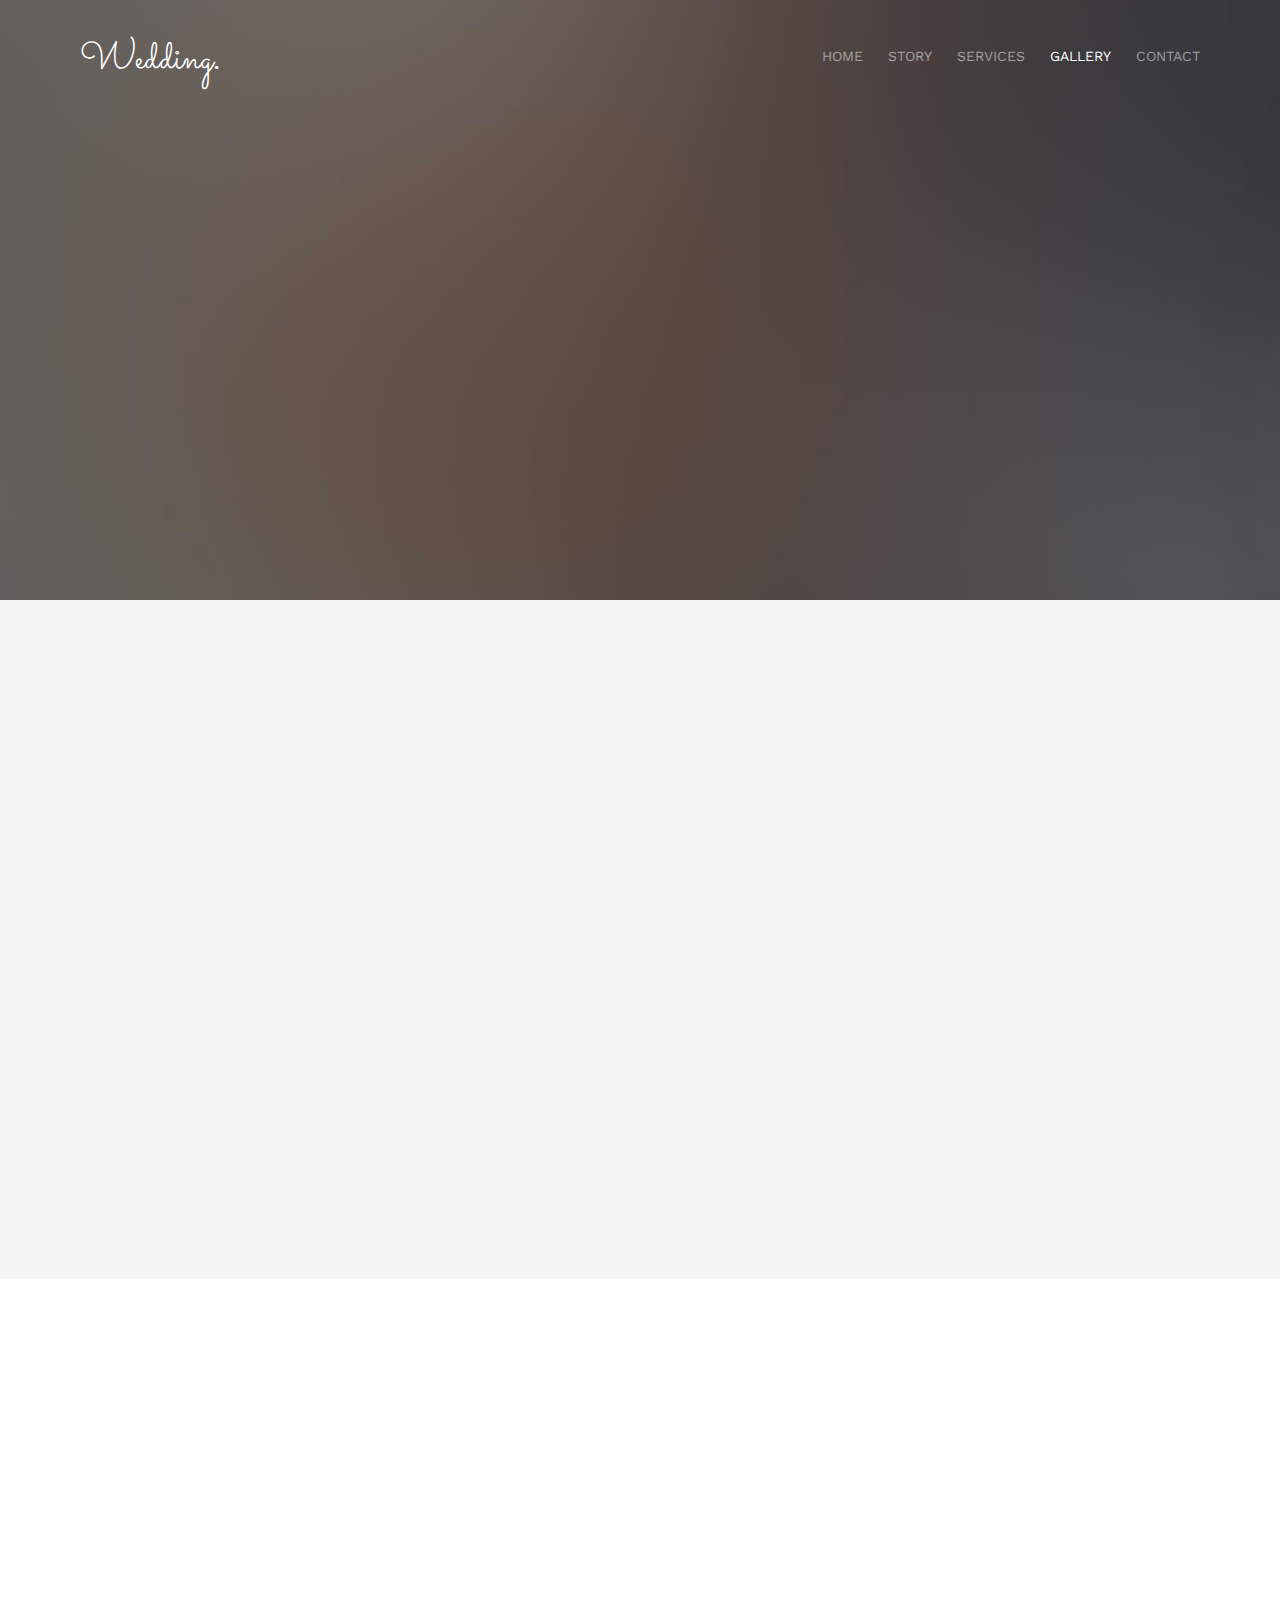
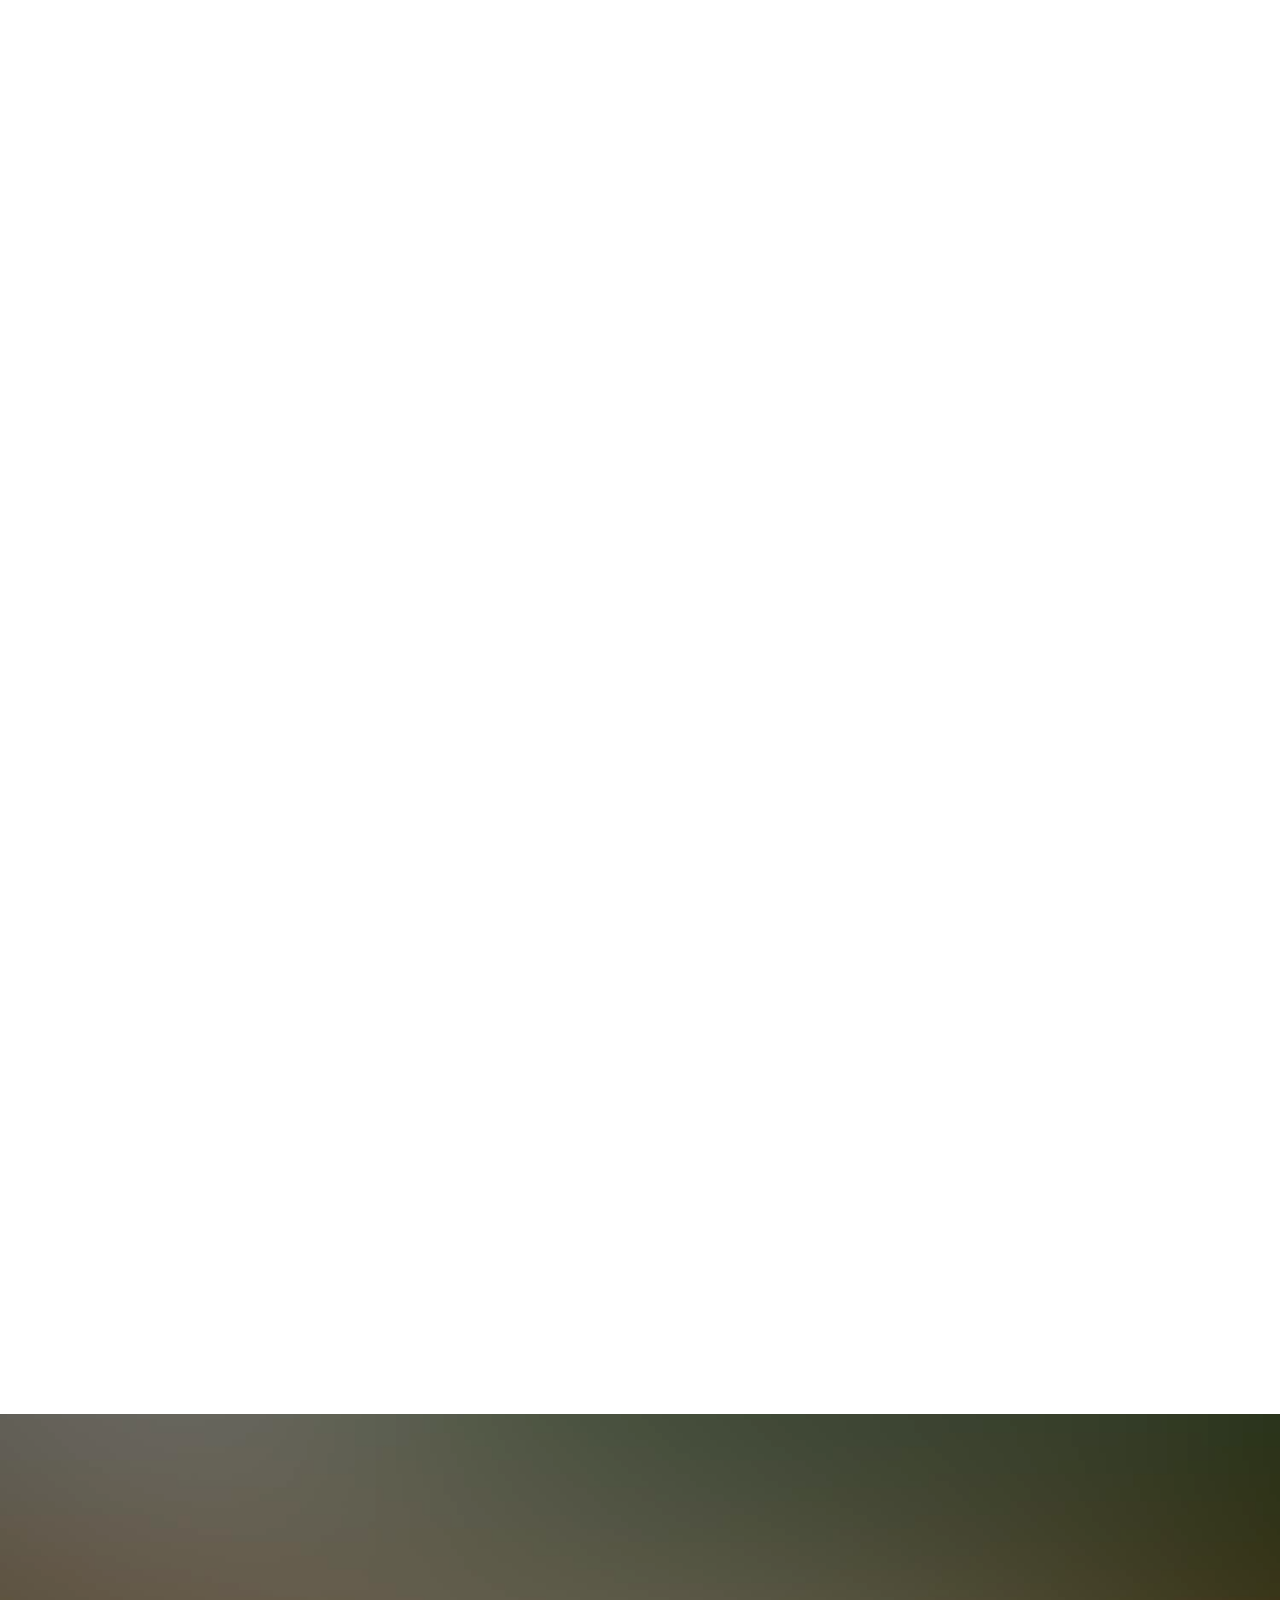
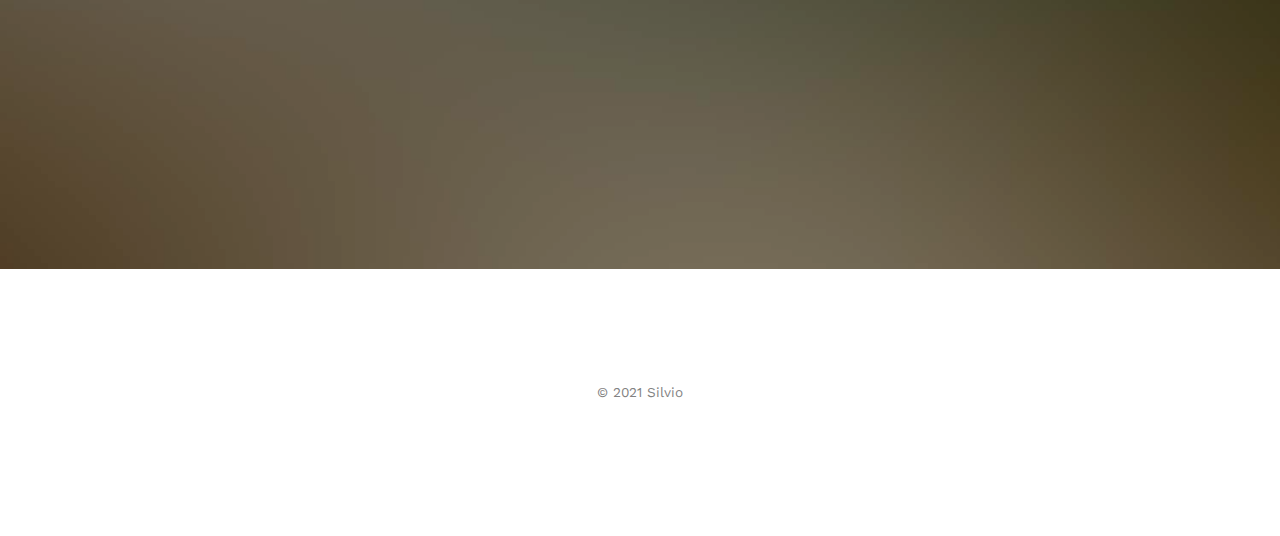
<file: gallery.html>
<!DOCTYPE html>
<!--[if lt IE 7]>      <html class="no-js lt-ie9 lt-ie8 lt-ie7"> <![endif]-->
<!--[if IE 7]>         <html class="no-js lt-ie9 lt-ie8"> <![endif]-->
<!--[if IE 8]>         <html class="no-js lt-ie9"> <![endif]-->
<!--[if gt IE 8]><!--> <html class="no-js"> <!--<![endif]-->
	<head>
	<meta charset="utf-8">
	<meta http-equiv="X-UA-Compatible" content="IE=edge">
	<title>Matrimonio Noe</title>
	<meta name="viewport" content="width=device-width, initial-scale=1">
	<meta name="description" content="Free HTML5 Template by FREEHTML5.CO" />
	<meta name="keywords" content="free html5, free template, free bootstrap, html5, css3, mobile first, responsive" />
	<meta name="author" content="FREEHTML5.CO" />

  <!-- 
	//////////////////////////////////////////////////////

	FREE HTML5 TEMPLATE 
	DESIGNED & DEVELOPED by FREEHTML5.CO
		
	Website: 		http://freehtml5.co/
	Email: 			info@freehtml5.co
	Twitter: 		http://twitter.com/fh5co
	Facebook: 		https://www.facebook.com/fh5co

	//////////////////////////////////////////////////////
	 -->

  	<!-- Facebook and Twitter integration -->
	<meta property="og:title" content=""/>
	<meta property="og:image" content=""/>
	<meta property="og:url" content=""/>
	<meta property="og:site_name" content=""/>
	<meta property="og:description" content=""/>
	<meta name="twitter:title" content="" />
	<meta name="twitter:image" content="" />
	<meta name="twitter:url" content="" />
	<meta name="twitter:card" content="" />

	<link href='https://fonts.googleapis.com/css?family=Work+Sans:400,300,600,400italic,700' rel='stylesheet' type='text/css'>
	<link href="https://fonts.googleapis.com/css?family=Sacramento" rel="stylesheet">
	
	<!-- Animate.css -->
	<link rel="stylesheet" href="css/animate.css">
	<!-- Icomoon Icon Fonts-->
	<link rel="stylesheet" href="css/icomoon.css">
	<!-- Bootstrap  -->
	<link rel="stylesheet" href="css/bootstrap.css">

	<!-- Magnific Popup -->
	<link rel="stylesheet" href="css/magnific-popup.css">

	<!-- Owl Carousel  -->
	<link rel="stylesheet" href="css/owl.carousel.min.css">
	<link rel="stylesheet" href="css/owl.theme.default.min.css">

	<!-- Theme style  -->
	<link rel="stylesheet" href="css/style.css">

	<!-- Modernizr JS -->
	<script src="js/modernizr-2.6.2.min.js"></script>
	<!-- FOR IE9 below -->
	<!--[if lt IE 9]>
	<script src="js/respond.min.js"></script>
	<![endif]-->

	</head>
	<body>
		
	<div class="fh5co-loader"></div>
	
	<div id="page">
	<nav class="fh5co-nav" role="navigation">
		<div class="container">
			<div class="row">
				<div class="col-xs-2">
					<div id="fh5co-logo"><a href="index.html">Wedding<strong>.</strong></a></div>
				</div>
				<div class="col-xs-10 text-right menu-1">
					<ul>
						<li><a href="index.html">Home</a></li>
						<li><a href="about.html">Story</a></li>
						<li class="has-dropdown">
							<a href="services.html">Services</a>
							<ul class="dropdown">
								<li><a href="#">Web Design</a></li>
								<li><a href="#">eCommerce</a></li>
								<li><a href="#">Branding</a></li>
								<li><a href="#">API</a></li>
							</ul>
						</li>
						<li class="has-dropdown active">
							<a href="gallery.html">Gallery</a>
							<ul class="dropdown">
								<li><a href="#">HTML5</a></li>
								<li><a href="#">CSS3</a></li>
								<li><a href="#">Sass</a></li>
								<li><a href="#">jQuery</a></li>
							</ul>
						</li>
						<li><a href="contact.html">Contact</a></li>
					</ul>
				</div>
			</div>
			
		</div>
	</nav>

	<header id="fh5co-header" class="fh5co-cover fh5co-cover-sm" role="banner" style="background-image:url(images/img_bg_1.jpg);">
		<div class="overlay"></div>
		<div class="fh5co-container">
			<div class="row">
				<div class="col-md-8 col-md-offset-2 text-center">
					<div class="display-t">
						<div class="display-tc animate-box" data-animate-effect="fadeIn">
							<h1>Gallery</h1>
							<h2>Free html5 templates Made by <a href="http://freehtml5.co" target="_blank">FreeHTML5.co</a></h2>
						</div>
					</div>
				</div>
			</div>
		</div>
	</header>

	<div id="fh5co-couple" class="fh5co-section-gray">
		<div class="container">
			<div class="row">
				<div class="col-md-8 col-md-offset-2 text-center fh5co-heading animate-box">
					<h2>Hello!</h2>
					<h3>November 28th, 2016 New York, USA</h3>
					<p>We invited you to celebrate our wedding</p>
				</div>
			</div>
			<div class="couple-wrap animate-box">
				<div class="couple-half">
					<div class="groom">
						<img src="images/groom.jpg" alt="groom" class="img-responsive">
					</div>
					<div class="desc-groom">
						<h3>Joefrey Mahusay</h3>
						<p>Far far away, behind the word mountains, far from the countries Vokalia and Consonantia, there live the blind texts. Separated they live in Bookmarksgrove</p>
					</div>
				</div>
				<p class="heart text-center"><i class="icon-heart2"></i></p>
				<div class="couple-half">
					<div class="bride">
						<img src="images/bride.jpg" alt="groom" class="img-responsive">
					</div>
					<div class="desc-bride">
						<h3>Sheila Mahusay</h3>
						<p>Far far away, behind the word mountains, far from the countries Vokalia and Consonantia, there live the blind texts. Separated they live in Bookmarksgrove</p>
					</div>
				</div>
			</div>
		</div>
	</div>

	<div id="fh5co-gallery">
		<div class="container">
			<div class="row">
				<div class="col-md-8 col-md-offset-2 text-center fh5co-heading animate-box">
					<span>Our Memories</span>
					<h2>Wedding Gallery</h2>
					<p>Far far away, behind the word mountains, far from the countries Vokalia and Consonantia, there live the blind texts.</p>
				</div>
			</div>
			<div class="row row-bottom-padded-md">
				<div class="col-md-12">
					<ul id="fh5co-gallery-list">
						
						<li class="one-third animate-box" data-animate-effect="fadeIn" style="background-image: url(images/gallery-1.jpg); "> 
						<a href="images/gallery-1.jpg">
							<div class="case-studies-summary">
								<span>14 Photos</span>
								<h2>Two Glas of Juice</h2>
							</div>
						</a>
					</li>
					<li class="one-third animate-box" data-animate-effect="fadeIn" style="background-image: url(images/gallery-2.jpg); ">
						<a href="#" class="color-2">
							<div class="case-studies-summary">
								<span>30 Photos</span>
								<h2>Timer starts now!</h2>
							</div>
						</a>
					</li>


					<li class="one-third animate-box" data-animate-effect="fadeIn" style="background-image: url(images/gallery-3.jpg); ">
						<a href="#" class="color-3">
							<div class="case-studies-summary">
								<span>90 Photos</span>
								<h2>Beautiful sunset</h2>
							</div>
						</a>
					</li>
					<li class="one-third animate-box" data-animate-effect="fadeIn" style="background-image: url(images/gallery-4.jpg); ">
						<a href="#" class="color-4">
							<div class="case-studies-summary">
								<span>12 Photos</span>
								<h2>Company's Conference Room</h2>
							</div>
						</a>
					</li>

						<li class="one-third animate-box" data-animate-effect="fadeIn" style="background-image: url(images/gallery-5.jpg); ">
							<a href="#" class="color-3">
								<div class="case-studies-summary">
									<span>50 Photos</span>
									<h2>Useful baskets</h2>
								</div>
							</a>
						</li>
						<li class="one-third animate-box" data-animate-effect="fadeIn" style="background-image: url(images/gallery-6.jpg); ">
							<a href="#" class="color-4">
								<div class="case-studies-summary">
									<span>45 Photos</span>
									<h2>Skater man in the road</h2>
								</div>
							</a>
						</li>

						<li class="one-third animate-box" data-animate-effect="fadeIn" style="background-image: url(images/gallery-7.jpg); ">
							<a href="#" class="color-4">
								<div class="case-studies-summary">
									<span>35 Photos</span>
									<h2>Two Glas of Juice</h2>
								</div>
							</a>
						</li>

						<li class="one-third animate-box" data-animate-effect="fadeIn" style="background-image: url(images/gallery-8.jpg); "> 
							<a href="#" class="color-5">
								<div class="case-studies-summary">
									<span>90 Photos</span>
									<h2>Timer starts now!</h2>
								</div>
							</a>
						</li>
						<li class="one-third animate-box" data-animate-effect="fadeIn" style="background-image: url(images/gallery-9.jpg); ">
							<a href="#" class="color-6">
								<div class="case-studies-summary">
									<span>56 Photos</span>
									<h2>Beautiful sunset</h2>
								</div>
							</a>
						</li>
					</ul>		
				</div>
			</div>
		</div>
	</div>

	<div id="fh5co-started" class="fh5co-bg" style="background-image:url(images/img_bg_4.jpg);">
		<div class="overlay"></div>
		<div class="container">
			<div class="row animate-box">
				<div class="col-md-8 col-md-offset-2 text-center fh5co-heading">
					<h2>Are You Attending?</h2>
					<p>Please Fill-up the form to notify you that you're attending. Thanks.</p>
				</div>
			</div>
			<div class="row animate-box">
				<div class="col-md-10 col-md-offset-1">
					<form class="form-inline">
						<div class="col-md-4 col-sm-4">
							<div class="form-group">
								<label for="name" class="sr-only">Name</label>
								<input type="name" class="form-control" id="name" placeholder="Name">
							</div>
						</div>
						<div class="col-md-4 col-sm-4">
							<div class="form-group">
								<label for="email" class="sr-only">Email</label>
								<input type="email" class="form-control" id="email" placeholder="Email">
							</div>
						</div>
						<div class="col-md-4 col-sm-4">
							<button type="submit" class="btn btn-default btn-block">I am Attending</button>
						</div>
					</form>
				</div>
			</div>
		</div>
	</div>

	<footer id="fh5co-footer" role="contentinfo">
		<div class="container">

			<div class="row copyright">
				<div class="col-md-12 text-center">
					<p>
						<small class="block">&copy; 2021 Silvio</small> 
					</p>
					<!-- <p>
						<ul class="fh5co-social-icons">
							<li><a href="#"><i class="icon-twitter"></i></a></li>
							<li><a href="#"><i class="icon-facebook"></i></a></li>
							<li><a href="#"><i class="icon-linkedin"></i></a></li>
							<li><a href="#"><i class="icon-dribbble"></i></a></li>
						</ul>
					</p> -->
				</div>
			</div>

		</div>
	</footer>
	</div>

	<div class="gototop js-top">
		<a href="#" class="js-gotop"><i class="icon-arrow-up"></i></a>
	</div>
	
	<!-- jQuery -->
	<script src="js/jquery.min.js"></script>
	<!-- jQuery Easing -->
	<script src="js/jquery.easing.1.3.js"></script>
	<!-- Bootstrap -->
	<script src="js/bootstrap.min.js"></script>
	<!-- Waypoints -->
	<script src="js/jquery.waypoints.min.js"></script>
	<!-- Carousel -->
	<script src="js/owl.carousel.min.js"></script>
	<!-- countTo -->
	<script src="js/jquery.countTo.js"></script>

	<!-- Stellar -->
	<script src="js/jquery.stellar.min.js"></script>
	<!-- Magnific Popup -->
	<script src="js/jquery.magnific-popup.min.js"></script>
	<script src="js/magnific-popup-options.js"></script>

	<!-- Main -->
	<script src="js/main.js"></script>


	</body>
</html>
</file>
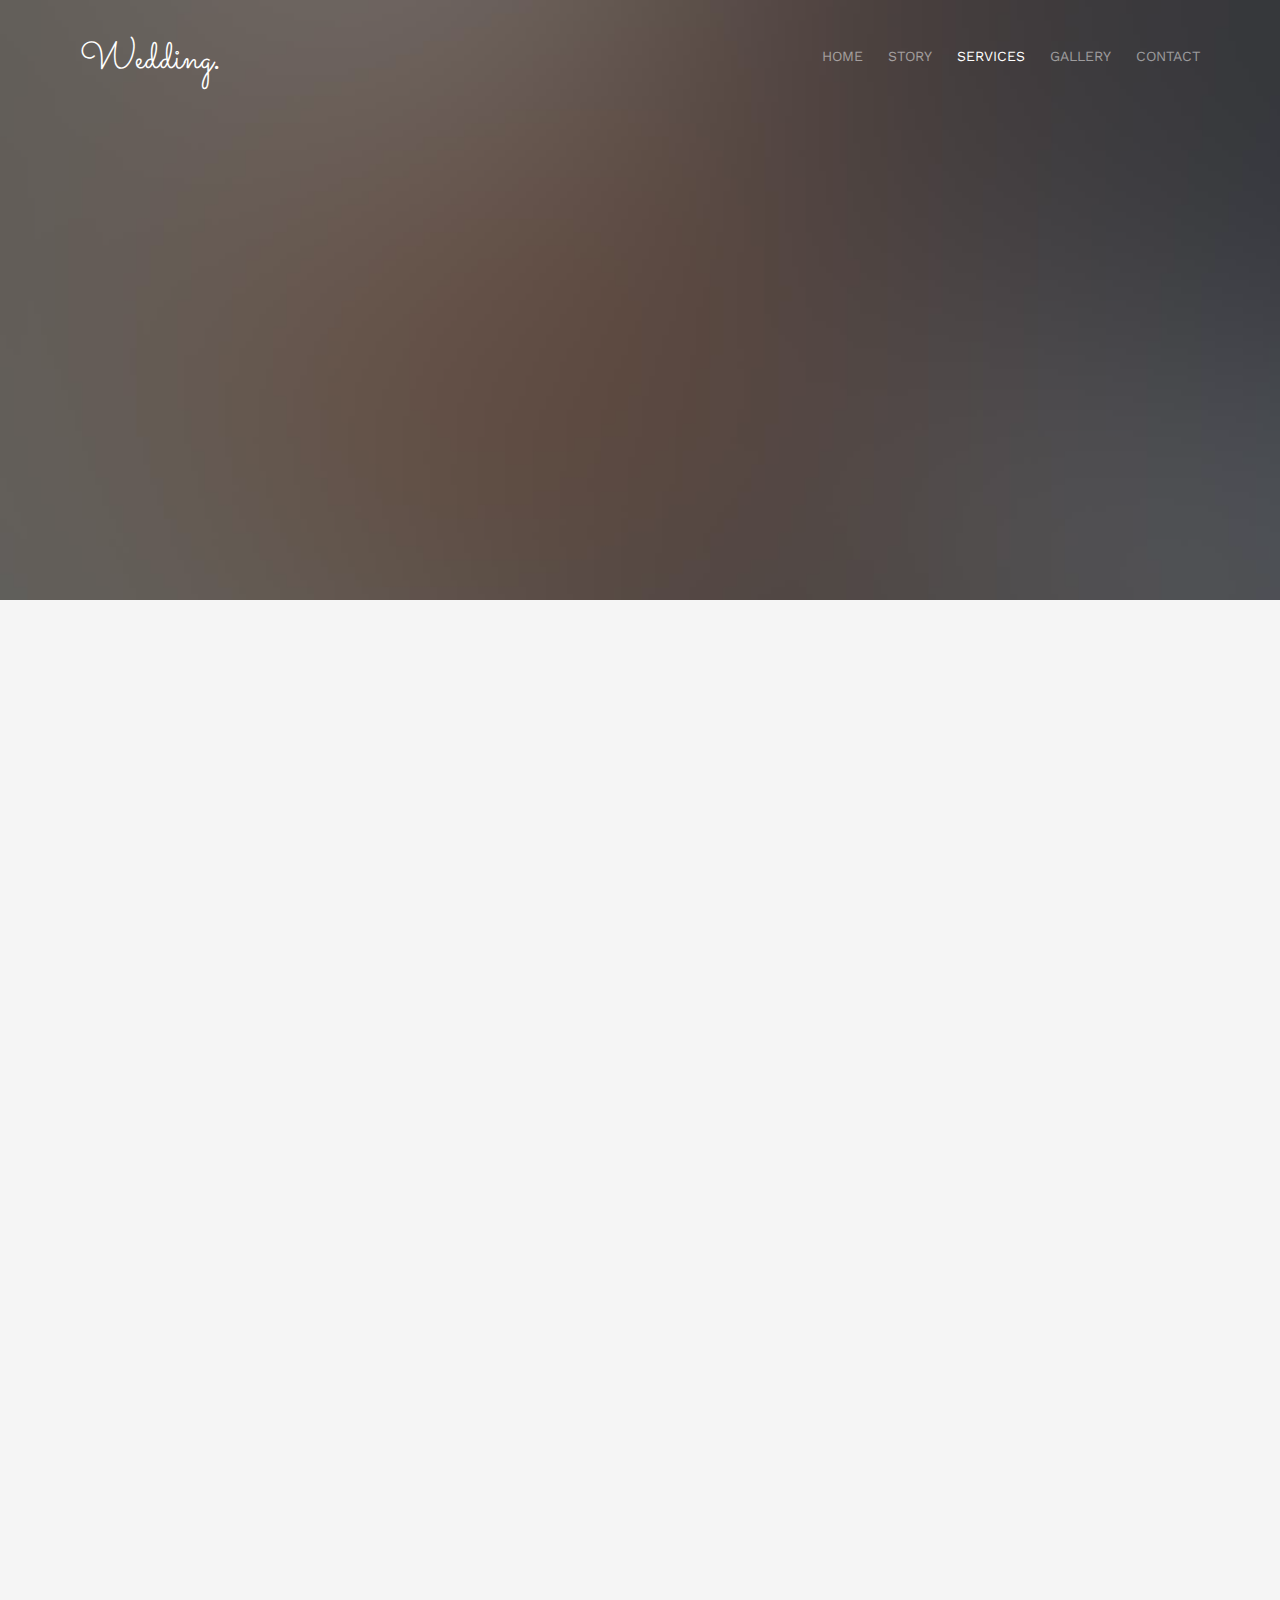
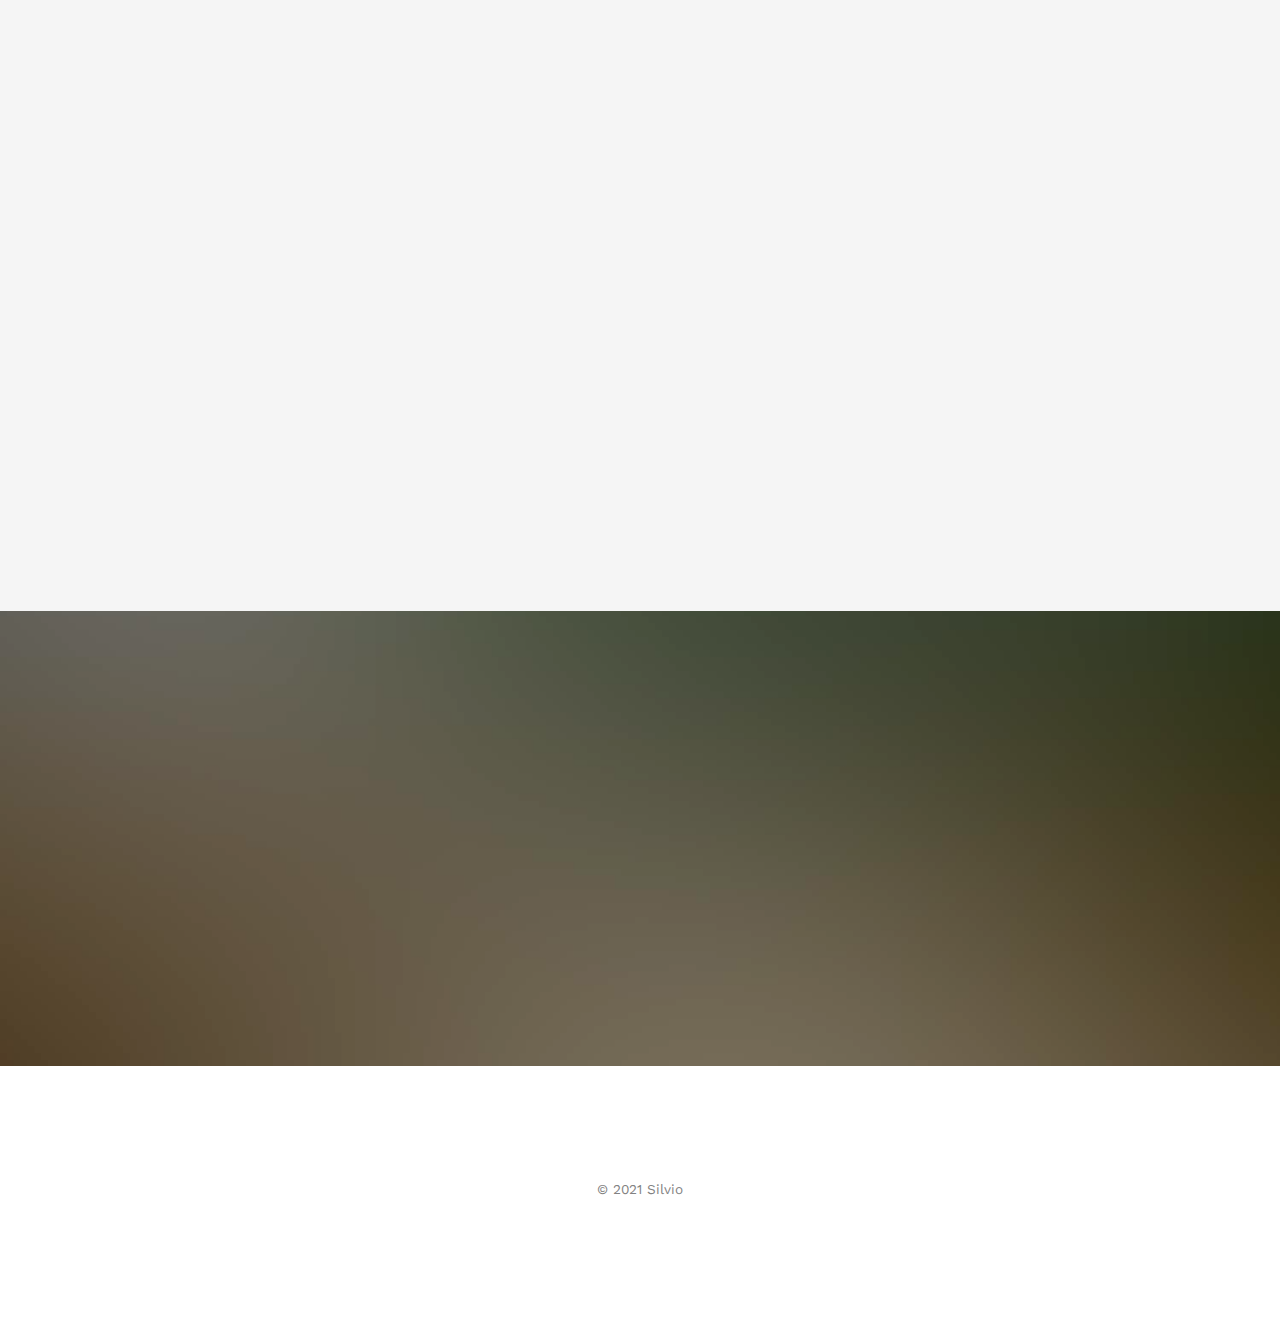
<file: services.html>
<!DOCTYPE html>
<!--[if lt IE 7]>      <html class="no-js lt-ie9 lt-ie8 lt-ie7"> <![endif]-->
<!--[if IE 7]>         <html class="no-js lt-ie9 lt-ie8"> <![endif]-->
<!--[if IE 8]>         <html class="no-js lt-ie9"> <![endif]-->
<!--[if gt IE 8]><!--> <html class="no-js"> <!--<![endif]-->
	<head>
	<meta charset="utf-8">
	<meta http-equiv="X-UA-Compatible" content="IE=edge">
	<title>Matrimonio Noe</title>
	<meta name="viewport" content="width=device-width, initial-scale=1">
	<meta name="description" content="Free HTML5 Template by FREEHTML5.CO" />
	<meta name="keywords" content="free html5, free template, free bootstrap, html5, css3, mobile first, responsive" />
	<meta name="author" content="FREEHTML5.CO" />

  <!-- 
	//////////////////////////////////////////////////////

	FREE HTML5 TEMPLATE 
	DESIGNED & DEVELOPED by FREEHTML5.CO
		
	Website: 		http://freehtml5.co/
	Email: 			info@freehtml5.co
	Twitter: 		http://twitter.com/fh5co
	Facebook: 		https://www.facebook.com/fh5co

	//////////////////////////////////////////////////////
	 -->

  	<!-- Facebook and Twitter integration -->
	<meta property="og:title" content=""/>
	<meta property="og:image" content=""/>
	<meta property="og:url" content=""/>
	<meta property="og:site_name" content=""/>
	<meta property="og:description" content=""/>
	<meta name="twitter:title" content="" />
	<meta name="twitter:image" content="" />
	<meta name="twitter:url" content="" />
	<meta name="twitter:card" content="" />

	<link href='https://fonts.googleapis.com/css?family=Work+Sans:400,300,600,400italic,700' rel='stylesheet' type='text/css'>
	<link href="https://fonts.googleapis.com/css?family=Sacramento" rel="stylesheet">
	
	<!-- Animate.css -->
	<link rel="stylesheet" href="css/animate.css">
	<!-- Icomoon Icon Fonts-->
	<link rel="stylesheet" href="css/icomoon.css">
	<!-- Bootstrap  -->
	<link rel="stylesheet" href="css/bootstrap.css">

	<!-- Magnific Popup -->
	<link rel="stylesheet" href="css/magnific-popup.css">

	<!-- Owl Carousel  -->
	<link rel="stylesheet" href="css/owl.carousel.min.css">
	<link rel="stylesheet" href="css/owl.theme.default.min.css">

	<!-- Theme style  -->
	<link rel="stylesheet" href="css/style.css">

	<!-- Modernizr JS -->
	<script src="js/modernizr-2.6.2.min.js"></script>
	<!-- FOR IE9 below -->
	<!--[if lt IE 9]>
	<script src="js/respond.min.js"></script>
	<![endif]-->

	</head>
	<body>
		
	<div class="fh5co-loader"></div>
	
	<div id="page">
	<nav class="fh5co-nav" role="navigation">
		<div class="container">
			<div class="row">
				<div class="col-xs-2">
					<div id="fh5co-logo"><a href="index.html">Wedding<strong>.</strong></a></div>
				</div>
				<div class="col-xs-10 text-right menu-1">
					<ul>
						<li><a href="index.html">Home</a></li>
						<li><a href="about.html">Story</a></li>
						<li class="has-dropdown active">
							<a href="services.html">Services</a>
							<ul class="dropdown">
								<li><a href="#">Web Design</a></li>
								<li><a href="#">eCommerce</a></li>
								<li><a href="#">Branding</a></li>
								<li><a href="#">API</a></li>
							</ul>
						</li>
						<li class="has-dropdown">
							<a href="gallery.html">Gallery</a>
							<ul class="dropdown">
								<li><a href="#">HTML5</a></li>
								<li><a href="#">CSS3</a></li>
								<li><a href="#">Sass</a></li>
								<li><a href="#">jQuery</a></li>
							</ul>
						</li>
						<li><a href="contact.html">Contact</a></li>
					</ul>
				</div>
			</div>
			
		</div>
	</nav>

	<header id="fh5co-header" class="fh5co-cover fh5co-cover-sm" role="banner" style="background-image:url(images/img_bg_1.jpg);">
		<div class="overlay"></div>
		<div class="fh5co-container">
			<div class="row">
				<div class="col-md-8 col-md-offset-2 text-center">
					<div class="display-t">
						<div class="display-tc animate-box" data-animate-effect="fadeIn">
							<h1>Services</h1>
							<h2>Free html5 templates Made by <a href="http://freehtml5.co" target="_blank">FreeHTML5.co</a></h2>
						</div>
					</div>
				</div>
			</div>
		</div>
	</header>

	<div id="fh5co-couple" class="fh5co-section-gray">
		<div class="container">
			<div class="row">
				<div class="col-md-8 col-md-offset-2 text-center fh5co-heading animate-box">
					<h2>Hello!</h2>
					<h3>November 28th, 2016 New York, USA</h3>
					<p>We invited you to celebrate our wedding</p>
				</div>
			</div>
			<div class="couple-wrap animate-box">
				<div class="couple-half">
					<div class="groom">
						<img src="images/groom.jpg" alt="groom" class="img-responsive">
					</div>
					<div class="desc-groom">
						<h3>Joefrey Mahusay</h3>
						<p>Far far away, behind the word mountains, far from the countries Vokalia and Consonantia, there live the blind texts. Separated they live in Bookmarksgrove</p>
					</div>
				</div>
				<p class="heart text-center"><i class="icon-heart2"></i></p>
				<div class="couple-half">
					<div class="bride">
						<img src="images/bride.jpg" alt="groom" class="img-responsive">
					</div>
					<div class="desc-bride">
						<h3>Sheila Mahusay</h3>
						<p>Far far away, behind the word mountains, far from the countries Vokalia and Consonantia, there live the blind texts. Separated they live in Bookmarksgrove</p>
					</div>
				</div>
			</div>
		</div>
	</div>

	<div id="fh5co-services" class="fh5co-section-gray">
		<div class="container">
			
			<div class="row animate-box">
				<div class="col-md-8 col-md-offset-2 text-center fh5co-heading">
					<h2>We Offer Services</h2>
					<p>Dignissimos asperiores vitae velit veniam totam fuga molestias accusamus alias autem provident. Odit ab aliquam dolor eius.</p>
				</div>
			</div>

			<div class="row">
				<div class="col-md-6">
					<div class="feature-left animate-box" data-animate-effect="fadeInLeft">
						<span class="icon">
							<i class="icon-calendar"></i>
						</span>
						<div class="feature-copy">
							<h3>We Organized Events</h3>
							<p>Facilis ipsum reprehenderit nemo molestias. Aut cum mollitia reprehenderit. Eos cumque dicta adipisci architecto culpa amet.</p>
						</div>
					</div>

					<div class="feature-left animate-box" data-animate-effect="fadeInLeft">
						<span class="icon">
							<i class="icon-image"></i>
						</span>
						<div class="feature-copy">
							<h3>Photoshoot</h3>
							<p>Facilis ipsum reprehenderit nemo molestias. Aut cum mollitia reprehenderit. Eos cumque dicta adipisci architecto culpa amet.</p>
						</div>
					</div>

					<div class="feature-left animate-box" data-animate-effect="fadeInLeft">
						<span class="icon">
							<i class="icon-video"></i>
						</span>
						<div class="feature-copy">
							<h3>Video Editing</h3>
							<p>Facilis ipsum reprehenderit nemo molestias. Aut cum mollitia reprehenderit. Eos cumque dicta adipisci architecto culpa amet.</p>
						</div>
					</div>

				</div>

				<div class="col-md-6 animate-box">
					<div class="fh5co-video fh5co-bg" style="background-image: url(images/img_bg_3.jpg); ">
						<a  href="https://vimeo.com/channels/staffpicks/93951774" class="popup-vimeo"><i class="icon-video2"></i></a>
						<div class="overlay"></div>
					</div>
				</div>
			</div>

			
		</div>
	</div>

	<div id="fh5co-started" class="fh5co-bg" style="background-image:url(images/img_bg_4.jpg);">
		<div class="overlay"></div>
		<div class="container">
			<div class="row animate-box">
				<div class="col-md-8 col-md-offset-2 text-center fh5co-heading">
					<h2>Are You Attending?</h2>
					<p>Please Fill-up the form to notify you that you're attending. Thanks.</p>
				</div>
			</div>
			<div class="row animate-box">
				<div class="col-md-10 col-md-offset-1">
					<form class="form-inline">
						<div class="col-md-4 col-sm-4">
							<div class="form-group">
								<label for="name" class="sr-only">Name</label>
								<input type="name" class="form-control" id="name" placeholder="Name">
							</div>
						</div>
						<div class="col-md-4 col-sm-4">
							<div class="form-group">
								<label for="email" class="sr-only">Email</label>
								<input type="email" class="form-control" id="email" placeholder="Email">
							</div>
						</div>
						<div class="col-md-4 col-sm-4">
							<button type="submit" class="btn btn-default btn-block">I am Attending</button>
						</div>
					</form>
				</div>
			</div>
		</div>
	</div>

	<footer id="fh5co-footer" role="contentinfo">
		<div class="container">

			<div class="row copyright">
				<div class="col-md-12 text-center">
					<p>
						<small class="block">&copy; 2021 Silvio</small> 
					</p>
					<!-- <p>
						<ul class="fh5co-social-icons">
							<li><a href="#"><i class="icon-twitter"></i></a></li>
							<li><a href="#"><i class="icon-facebook"></i></a></li>
							<li><a href="#"><i class="icon-linkedin"></i></a></li>
							<li><a href="#"><i class="icon-dribbble"></i></a></li>
						</ul>
					</p> -->
				</div>
			</div>

		</div>
	</footer>
	</div>

	<div class="gototop js-top">
		<a href="#" class="js-gotop"><i class="icon-arrow-up"></i></a>
	</div>
	
	<!-- jQuery -->
	<script src="js/jquery.min.js"></script>
	<!-- jQuery Easing -->
	<script src="js/jquery.easing.1.3.js"></script>
	<!-- Bootstrap -->
	<script src="js/bootstrap.min.js"></script>
	<!-- Waypoints -->
	<script src="js/jquery.waypoints.min.js"></script>
	<!-- Carousel -->
	<script src="js/owl.carousel.min.js"></script>
	<!-- countTo -->
	<script src="js/jquery.countTo.js"></script>

	<!-- Stellar -->
	<script src="js/jquery.stellar.min.js"></script>
	<!-- Magnific Popup -->
	<script src="js/jquery.magnific-popup.min.js"></script>
	<script src="js/magnific-popup-options.js"></script>

	<!-- Main -->
	<script src="js/main.js"></script>

	</body>
</html>
</file>
<file: css/icomoon.css>
@font-face {
  font-family: 'icomoon';
  src:  url('../fonts/icomoon/icomoon.eot?6iuir');
  src:  url('../fonts/icomoon/icomoon.eot?6iuir#iefix') format('embedded-opentype'),
    url('../fonts/icomoon/icomoon.ttf?6iuir') format('truetype'),
    url('../fonts/icomoon/icomoon.woff?6iuir') format('woff'),
    url('../fonts/icomoon/icomoon.svg?6iuir#icomoon') format('svg');
  font-weight: normal;
  font-style: normal;
}

[class^="icon-"], [class*=" icon-"] {
  /* use !important to prevent issues with browser extensions that change fonts */
  font-family: 'icomoon' !important;
  speak: none;
  font-style: normal;
  font-weight: normal;
  font-variant: normal;
  text-transform: none;
  line-height: 1;

  /* Better Font Rendering =========== */
  -webkit-font-smoothing: antialiased;
  -moz-osx-font-smoothing: grayscale;
}

.icon-eye:before {
  content: "\e000";
}
.icon-paper-clip:before {
  content: "\e001";
}
.icon-mail:before {
  content: "\e002";
}
.icon-toggle:before {
  content: "\e003";
}
.icon-layout:before {
  content: "\e004";
}
.icon-link:before {
  content: "\e005";
}
.icon-bell:before {
  content: "\e006";
}
.icon-lock:before {
  content: "\e007";
}
.icon-unlock:before {
  content: "\e008";
}
.icon-ribbon:before {
  content: "\e009";
}
.icon-image:before {
  content: "\e010";
}
.icon-signal:before {
  content: "\e011";
}
.icon-target:before {
  content: "\e012";
}
.icon-clipboard:before {
  content: "\e013";
}
.icon-clock:before {
  content: "\e014";
}
.icon-watch:before {
  content: "\e015";
}
.icon-air-play:before {
  content: "\e016";
}
.icon-camera:before {
  content: "\e017";
}
.icon-video:before {
  content: "\e018";
}
.icon-disc:before {
  content: "\e019";
}
.icon-printer:before {
  content: "\e020";
}
.icon-monitor:before {
  content: "\e021";
}
.icon-server:before {
  content: "\e022";
}
.icon-cog:before {
  content: "\e023";
}
.icon-heart:before {
  content: "\e024";
}
.icon-paragraph:before {
  content: "\e025";
}
.icon-align-justify:before {
  content: "\e026";
}
.icon-align-left:before {
  content: "\e027";
}
.icon-align-center:before {
  content: "\e028";
}
.icon-align-right:before {
  content: "\e029";
}
.icon-book:before {
  content: "\e030";
}
.icon-layers:before {
  content: "\e031";
}
.icon-stack:before {
  content: "\e032";
}
.icon-stack-2:before {
  content: "\e033";
}
.icon-paper:before {
  content: "\e034";
}
.icon-paper-stack:before {
  content: "\e035";
}
.icon-search:before {
  content: "\e036";
}
.icon-zoom-in:before {
  content: "\e037";
}
.icon-zoom-out:before {
  content: "\e038";
}
.icon-reply:before {
  content: "\e039";
}
.icon-circle-plus:before {
  content: "\e040";
}
.icon-circle-minus:before {
  content: "\e041";
}
.icon-circle-check:before {
  content: "\e042";
}
.icon-circle-cross:before {
  content: "\e043";
}
.icon-square-plus:before {
  content: "\e044";
}
.icon-square-minus:before {
  content: "\e045";
}
.icon-square-check:before {
  content: "\e046";
}
.icon-square-cross:before {
  content: "\e047";
}
.icon-microphone:before {
  content: "\e048";
}
.icon-record:before {
  content: "\e049";
}
.icon-skip-back:before {
  content: "\e050";
}
.icon-rewind:before {
  content: "\e051";
}
.icon-play:before {
  content: "\e052";
}
.icon-pause:before {
  content: "\e053";
}
.icon-stop:before {
  content: "\e054";
}
.icon-fast-forward:before {
  content: "\e055";
}
.icon-skip-forward:before {
  content: "\e056";
}
.icon-shuffle:before {
  content: "\e057";
}
.icon-repeat:before {
  content: "\e058";
}
.icon-folder:before {
  content: "\e059";
}
.icon-umbrella:before {
  content: "\e060";
}
.icon-moon:before {
  content: "\e061";
}
.icon-thermometer:before {
  content: "\e062";
}
.icon-drop:before {
  content: "\e063";
}
.icon-sun:before {
  content: "\e064";
}
.icon-cloud:before {
  content: "\e065";
}
.icon-cloud-upload:before {
  content: "\e066";
}
.icon-cloud-download:before {
  content: "\e067";
}
.icon-upload:before {
  content: "\e068";
}
.icon-download:before {
  content: "\e069";
}
.icon-location:before {
  content: "\e070";
}
.icon-location-2:before {
  content: "\e071";
}
.icon-map:before {
  content: "\e072";
}
.icon-battery:before {
  content: "\e073";
}
.icon-head:before {
  content: "\e074";
}
.icon-briefcase:before {
  content: "\e075";
}
.icon-speech-bubble:before {
  content: "\e076";
}
.icon-anchor:before {
  content: "\e077";
}
.icon-globe:before {
  content: "\e078";
}
.icon-box:before {
  content: "\e079";
}
.icon-reload:before {
  content: "\e080";
}
.icon-share:before {
  content: "\e081";
}
.icon-marquee:before {
  content: "\e082";
}
.icon-marquee-plus:before {
  content: "\e083";
}
.icon-marquee-minus:before {
  content: "\e084";
}
.icon-tag:before {
  content: "\e085";
}
.icon-power:before {
  content: "\e086";
}
.icon-command:before {
  content: "\e087";
}
.icon-alt:before {
  content: "\e088";
}
.icon-esc:before {
  content: "\e089";
}
.icon-bar-graph:before {
  content: "\e090";
}
.icon-bar-graph-2:before {
  content: "\e091";
}
.icon-pie-graph:before {
  content: "\e092";
}
.icon-star:before {
  content: "\e093";
}
.icon-arrow-left:before {
  content: "\e094";
}
.icon-arrow-right:before {
  content: "\e095";
}
.icon-arrow-up:before {
  content: "\e096";
}
.icon-arrow-down:before {
  content: "\e097";
}
.icon-volume:before {
  content: "\e098";
}
.icon-mute:before {
  content: "\e099";
}
.icon-content-right:before {
  content: "\e100";
}
.icon-content-left:before {
  content: "\e101";
}
.icon-grid:before {
  content: "\e102";
}
.icon-grid-2:before {
  content: "\e103";
}
.icon-columns:before {
  content: "\e104";
}
.icon-loader:before {
  content: "\e105";
}
.icon-bag:before {
  content: "\e106";
}
.icon-ban:before {
  content: "\e107";
}
.icon-flag:before {
  content: "\e108";
}
.icon-trash:before {
  content: "\e109";
}
.icon-expand:before {
  content: "\e110";
}
.icon-contract:before {
  content: "\e111";
}
.icon-maximize:before {
  content: "\e112";
}
.icon-minimize:before {
  content: "\e113";
}
.icon-plus:before {
  content: "\e114";
}
.icon-minus:before {
  content: "\e115";
}
.icon-check:before {
  content: "\e116";
}
.icon-cross:before {
  content: "\e117";
}
.icon-move:before {
  content: "\e118";
}
.icon-delete:before {
  content: "\e119";
}
.icon-menu:before {
  content: "\e120";
}
.icon-archive:before {
  content: "\e121";
}
.icon-inbox:before {
  content: "\e122";
}
.icon-outbox:before {
  content: "\e123";
}
.icon-file:before {
  content: "\e124";
}
.icon-file-add:before {
  content: "\e125";
}
.icon-file-subtract:before {
  content: "\e126";
}
.icon-help:before {
  content: "\e127";
}
.icon-open:before {
  content: "\e128";
}
.icon-ellipsis:before {
  content: "\e129";
}
.icon-add-to-list:before {
  content: "\e900";
}
.icon-classic-computer:before {
  content: "\e901";
}
.icon-controller-fast-backward:before {
  content: "\e902";
}
.icon-creative-commons-attribution:before {
  content: "\e903";
}
.icon-creative-commons-noderivs:before {
  content: "\e904";
}
.icon-creative-commons-noncommercial-eu:before {
  content: "\e905";
}
.icon-creative-commons-noncommercial-us:before {
  content: "\e906";
}
.icon-creative-commons-public-domain:before {
  content: "\e907";
}
.icon-creative-commons-remix:before {
  content: "\e908";
}
.icon-creative-commons-share:before {
  content: "\e909";
}
.icon-creative-commons-sharealike:before {
  content: "\e90a";
}
.icon-creative-commons:before {
  content: "\e90b";
}
.icon-document-landscape:before {
  content: "\e90c";
}
.icon-remove-user:before {
  content: "\e90d";
}
.icon-warning:before {
  content: "\e90e";
}
.icon-arrow-bold-down:before {
  content: "\e90f";
}
.icon-arrow-bold-left:before {
  content: "\e910";
}
.icon-arrow-bold-right:before {
  content: "\e911";
}
.icon-arrow-bold-up:before {
  content: "\e912";
}
.icon-arrow-down2:before {
  content: "\e913";
}
.icon-arrow-left2:before {
  content: "\e914";
}
.icon-arrow-long-down:before {
  content: "\e915";
}
.icon-arrow-long-left:before {
  content: "\e916";
}
.icon-arrow-long-right:before {
  content: "\e917";
}
.icon-arrow-long-up:before {
  content: "\e918";
}
.icon-arrow-right2:before {
  content: "\e919";
}
.icon-arrow-up2:before {
  content: "\e91a";
}
.icon-arrow-with-circle-down:before {
  content: "\e91b";
}
.icon-arrow-with-circle-left:before {
  content: "\e91c";
}
.icon-arrow-with-circle-right:before {
  content: "\e91d";
}
.icon-arrow-with-circle-up:before {
  content: "\e91e";
}
.icon-bookmark:before {
  content: "\e91f";
}
.icon-bookmarks:before {
  content: "\e920";
}
.icon-chevron-down:before {
  content: "\e921";
}
.icon-chevron-left:before {
  content: "\e922";
}
.icon-chevron-right:before {
  content: "\e923";
}
.icon-chevron-small-down:before {
  content: "\e924";
}
.icon-chevron-small-left:before {
  content: "\e925";
}
.icon-chevron-small-right:before {
  content: "\e926";
}
.icon-chevron-small-up:before {
  content: "\e927";
}
.icon-chevron-thin-down:before {
  content: "\e928";
}
.icon-chevron-thin-left:before {
  content: "\e929";
}
.icon-chevron-thin-right:before {
  content: "\e92a";
}
.icon-chevron-thin-up:before {
  content: "\e92b";
}
.icon-chevron-up:before {
  content: "\e92c";
}
.icon-chevron-with-circle-down:before {
  content: "\e92d";
}
.icon-chevron-with-circle-left:before {
  content: "\e92e";
}
.icon-chevron-with-circle-right:before {
  content: "\e92f";
}
.icon-chevron-with-circle-up:before {
  content: "\e930";
}
.icon-cloud2:before {
  content: "\e931";
}
.icon-controller-fast-forward:before {
  content: "\e932";
}
.icon-controller-jump-to-start:before {
  content: "\e933";
}
.icon-controller-next:before {
  content: "\e934";
}
.icon-controller-paus:before {
  content: "\e935";
}
.icon-controller-play:before {
  content: "\e936";
}
.icon-controller-record:before {
  content: "\e937";
}
.icon-controller-stop:before {
  content: "\e938";
}
.icon-controller-volume:before {
  content: "\e939";
}
.icon-dot-single:before {
  content: "\e93a";
}
.icon-dots-three-horizontal:before {
  content: "\e93b";
}
.icon-dots-three-vertical:before {
  content: "\e93c";
}
.icon-dots-two-horizontal:before {
  content: "\e93d";
}
.icon-dots-two-vertical:before {
  content: "\e93e";
}
.icon-download2:before {
  content: "\e93f";
}
.icon-emoji-flirt:before {
  content: "\e940";
}
.icon-flow-branch:before {
  content: "\e941";
}
.icon-flow-cascade:before {
  content: "\e942";
}
.icon-flow-line:before {
  content: "\e943";
}
.icon-flow-parallel:before {
  content: "\e944";
}
.icon-flow-tree:before {
  content: "\e945";
}
.icon-install:before {
  content: "\e946";
}
.icon-layers2:before {
  content: "\e947";
}
.icon-open-book:before {
  content: "\e948";
}
.icon-resize-100:before {
  content: "\e949";
}
.icon-resize-full-screen:before {
  content: "\e94a";
}
.icon-save:before {
  content: "\e94b";
}
.icon-select-arrows:before {
  content: "\e94c";
}
.icon-sound-mute:before {
  content: "\e94d";
}
.icon-sound:before {
  content: "\e94e";
}
.icon-trash2:before {
  content: "\e94f";
}
.icon-triangle-down:before {
  content: "\e950";
}
.icon-triangle-left:before {
  content: "\e951";
}
.icon-triangle-right:before {
  content: "\e952";
}
.icon-triangle-up:before {
  content: "\e953";
}
.icon-uninstall:before {
  content: "\e954";
}
.icon-upload-to-cloud:before {
  content: "\e955";
}
.icon-upload2:before {
  content: "\e956";
}
.icon-add-user:before {
  content: "\e957";
}
.icon-address:before {
  content: "\e958";
}
.icon-adjust:before {
  content: "\e959";
}
.icon-air:before {
  content: "\e95a";
}
.icon-aircraft-landing:before {
  content: "\e95b";
}
.icon-aircraft-take-off:before {
  content: "\e95c";
}
.icon-aircraft:before {
  content: "\e95d";
}
.icon-align-bottom:before {
  content: "\e95e";
}
.icon-align-horizontal-middle:before {
  content: "\e95f";
}
.icon-align-left2:before {
  content: "\e960";
}
.icon-align-right2:before {
  content: "\e961";
}
.icon-align-top:before {
  content: "\e962";
}
.icon-align-vertical-middle:before {
  content: "\e963";
}
.icon-archive2:before {
  content: "\e964";
}
.icon-area-graph:before {
  content: "\e965";
}
.icon-attachment:before {
  content: "\e966";
}
.icon-awareness-ribbon:before {
  content: "\e967";
}
.icon-back-in-time:before {
  content: "\e968";
}
.icon-back:before {
  content: "\e969";
}
.icon-bar-graph2:before {
  content: "\e96a";
}
.icon-battery2:before {
  content: "\e96b";
}
.icon-beamed-note:before {
  content: "\e96c";
}
.icon-bell2:before {
  content: "\e96d";
}
.icon-blackboard:before {
  content: "\e96e";
}
.icon-block:before {
  content: "\e96f";
}
.icon-book2:before {
  content: "\e970";
}
.icon-bowl:before {
  content: "\e971";
}
.icon-box2:before {
  content: "\e972";
}
.icon-briefcase2:before {
  content: "\e973";
}
.icon-browser:before {
  content: "\e974";
}
.icon-brush:before {
  content: "\e975";
}
.icon-bucket:before {
  content: "\e976";
}
.icon-cake:before {
  content: "\e977";
}
.icon-calculator:before {
  content: "\e978";
}
.icon-calendar:before {
  content: "\e979";
}
.icon-camera2:before {
  content: "\e97a";
}
.icon-ccw:before {
  content: "\e97b";
}
.icon-chat:before {
  content: "\e97c";
}
.icon-check2:before {
  content: "\e97d";
}
.icon-circle-with-cross:before {
  content: "\e97e";
}
.icon-circle-with-minus:before {
  content: "\e97f";
}
.icon-circle-with-plus:before {
  content: "\e980";
}
.icon-circle:before {
  content: "\e981";
}
.icon-circular-graph:before {
  content: "\e982";
}
.icon-clapperboard:before {
  content: "\e983";
}
.icon-clipboard2:before {
  content: "\e984";
}
.icon-clock2:before {
  content: "\e985";
}
.icon-code:before {
  content: "\e986";
}
.icon-cog2:before {
  content: "\e987";
}
.icon-colours:before {
  content: "\e988";
}
.icon-compass:before {
  content: "\e989";
}
.icon-copy:before {
  content: "\e98a";
}
.icon-credit-card:before {
  content: "\e98b";
}
.icon-credit:before {
  content: "\e98c";
}
.icon-cross2:before {
  content: "\e98d";
}
.icon-cup:before {
  content: "\e98e";
}
.icon-cw:before {
  content: "\e98f";
}
.icon-cycle:before {
  content: "\e990";
}
.icon-database:before {
  content: "\e991";
}
.icon-dial-pad:before {
  content: "\e992";
}
.icon-direction:before {
  content: "\e993";
}
.icon-document:before {
  content: "\e994";
}
.icon-documents:before {
  content: "\e995";
}
.icon-drink:before {
  content: "\e996";
}
.icon-drive:before {
  content: "\e997";
}
.icon-drop2:before {
  content: "\e998";
}
.icon-edit:before {
  content: "\e999";
}
.icon-email:before {
  content: "\e99a";
}
.icon-emoji-happy:before {
  content: "\e99b";
}
.icon-emoji-neutral:before {
  content: "\e99c";
}
.icon-emoji-sad:before {
  content: "\e99d";
}
.icon-erase:before {
  content: "\e99e";
}
.icon-eraser:before {
  content: "\e99f";
}
.icon-export:before {
  content: "\e9a0";
}
.icon-eye2:before {
  content: "\e9a1";
}
.icon-feather:before {
  content: "\e9a2";
}
.icon-flag2:before {
  content: "\e9a3";
}
.icon-flash:before {
  content: "\e9a4";
}
.icon-flashlight:before {
  content: "\e9a5";
}
.icon-flat-brush:before {
  content: "\e9a6";
}
.icon-folder-images:before {
  content: "\e9a7";
}
.icon-folder-music:before {
  content: "\e9a8";
}
.icon-folder-video:before {
  content: "\e9a9";
}
.icon-folder2:before {
  content: "\e9aa";
}
.icon-forward:before {
  content: "\e9ab";
}
.icon-funnel:before {
  content: "\e9ac";
}
.icon-game-controller:before {
  content: "\e9ad";
}
.icon-gauge:before {
  content: "\e9ae";
}
.icon-globe2:before {
  content: "\e9af";
}
.icon-graduation-cap:before {
  content: "\e9b0";
}
.icon-grid2:before {
  content: "\e9b1";
}
.icon-hair-cross:before {
  content: "\e9b2";
}
.icon-hand:before {
  content: "\e9b3";
}
.icon-heart-outlined:before {
  content: "\e9b4";
}
.icon-heart2:before {
  content: "\e9b5";
}
.icon-help-with-circle:before {
  content: "\e9b6";
}
.icon-help2:before {
  content: "\e9b7";
}
.icon-home:before {
  content: "\e9b8";
}
.icon-hour-glass:before {
  content: "\e9b9";
}
.icon-image-inverted:before {
  content: "\e9ba";
}
.icon-image2:before {
  content: "\e9bb";
}
.icon-images:before {
  content: "\e9bc";
}
.icon-inbox2:before {
  content: "\e9bd";
}
.icon-infinity:before {
  content: "\e9be";
}
.icon-info-with-circle:before {
  content: "\e9bf";
}
.icon-info:before {
  content: "\e9c0";
}
.icon-key:before {
  content: "\e9c1";
}
.icon-keyboard:before {
  content: "\e9c2";
}
.icon-lab-flask:before {
  content: "\e9c3";
}
.icon-landline:before {
  content: "\e9c4";
}
.icon-language:before {
  content: "\e9c5";
}
.icon-laptop:before {
  content: "\e9c6";
}
.icon-leaf:before {
  content: "\e9c7";
}
.icon-level-down:before {
  content: "\e9c8";
}
.icon-level-up:before {
  content: "\e9c9";
}
.icon-lifebuoy:before {
  content: "\e9ca";
}
.icon-light-bulb:before {
  content: "\e9cb";
}
.icon-light-down:before {
  content: "\e9cc";
}
.icon-light-up:before {
  content: "\e9cd";
}
.icon-line-graph:before {
  content: "\e9ce";
}
.icon-link2:before {
  content: "\e9cf";
}
.icon-list:before {
  content: "\e9d0";
}
.icon-location-pin:before {
  content: "\e9d1";
}
.icon-location2:before {
  content: "\e9d2";
}
.icon-lock-open:before {
  content: "\e9d3";
}
.icon-lock2:before {
  content: "\e9d4";
}
.icon-log-out:before {
  content: "\e9d5";
}
.icon-login:before {
  content: "\e9d6";
}
.icon-loop:before {
  content: "\e9d7";
}
.icon-magnet:before {
  content: "\e9d8";
}
.icon-magnifying-glass:before {
  content: "\e9d9";
}
.icon-mail2:before {
  content: "\e9da";
}
.icon-man:before {
  content: "\e9db";
}
.icon-map2:before {
  content: "\e9dc";
}
.icon-mask:before {
  content: "\e9dd";
}
.icon-medal:before {
  content: "\e9de";
}
.icon-megaphone:before {
  content: "\e9df";
}
.icon-menu2:before {
  content: "\e9e0";
}
.icon-message:before {
  content: "\e9e1";
}
.icon-mic:before {
  content: "\e9e2";
}
.icon-minus2:before {
  content: "\e9e3";
}
.icon-mobile:before {
  content: "\e9e4";
}
.icon-modern-mic:before {
  content: "\e9e5";
}
.icon-moon2:before {
  content: "\e9e6";
}
.icon-mouse:before {
  content: "\e9e7";
}
.icon-music:before {
  content: "\e9e8";
}
.icon-network:before {
  content: "\e9e9";
}
.icon-new-message:before {
  content: "\e9ea";
}
.icon-new:before {
  content: "\e9eb";
}
.icon-news:before {
  content: "\e9ec";
}
.icon-note:before {
  content: "\e9ed";
}
.icon-notification:before {
  content: "\e9ee";
}
.icon-old-mobile:before {
  content: "\e9ef";
}
.icon-old-phone:before {
  content: "\e9f0";
}
.icon-palette:before {
  content: "\e9f1";
}
.icon-paper-plane:before {
  content: "\e9f2";
}
.icon-pencil:before {
  content: "\e9f3";
}
.icon-phone:before {
  content: "\e9f4";
}
.icon-pie-chart:before {
  content: "\e9f5";
}
.icon-pin:before {
  content: "\e9f6";
}
.icon-plus2:before {
  content: "\e9f7";
}
.icon-popup:before {
  content: "\e9f8";
}
.icon-power-plug:before {
  content: "\e9f9";
}
.icon-price-ribbon:before {
  content: "\e9fa";
}
.icon-price-tag:before {
  content: "\e9fb";
}
.icon-print:before {
  content: "\e9fc";
}
.icon-progress-empty:before {
  content: "\e9fd";
}
.icon-progress-full:before {
  content: "\e9fe";
}
.icon-progress-one:before {
  content: "\e9ff";
}
.icon-progress-two:before {
  content: "\ea00";
}
.icon-publish:before {
  content: "\ea01";
}
.icon-quote:before {
  content: "\ea02";
}
.icon-radio:before {
  content: "\ea03";
}
.icon-reply-all:before {
  content: "\ea04";
}
.icon-reply2:before {
  content: "\ea05";
}
.icon-retweet:before {
  content: "\ea06";
}
.icon-rocket:before {
  content: "\ea07";
}
.icon-round-brush:before {
  content: "\ea08";
}
.icon-rss:before {
  content: "\ea09";
}
.icon-ruler:before {
  content: "\ea0a";
}
.icon-scissors:before {
  content: "\ea0b";
}
.icon-share-alternitive:before {
  content: "\ea0c";
}
.icon-share2:before {
  content: "\ea0d";
}
.icon-shareable:before {
  content: "\ea0e";
}
.icon-shield:before {
  content: "\ea0f";
}
.icon-shop:before {
  content: "\ea10";
}
.icon-shopping-bag:before {
  content: "\ea11";
}
.icon-shopping-basket:before {
  content: "\ea12";
}
.icon-shopping-cart:before {
  content: "\ea13";
}
.icon-shuffle2:before {
  content: "\ea14";
}
.icon-signal2:before {
  content: "\ea15";
}
.icon-sound-mix:before {
  content: "\ea16";
}
.icon-sports-club:before {
  content: "\ea17";
}
.icon-spreadsheet:before {
  content: "\ea18";
}
.icon-squared-cross:before {
  content: "\ea19";
}
.icon-squared-minus:before {
  content: "\ea1a";
}
.icon-squared-plus:before {
  content: "\ea1b";
}
.icon-star-outlined:before {
  content: "\ea1c";
}
.icon-star2:before {
  content: "\ea1d";
}
.icon-stopwatch:before {
  content: "\ea1e";
}
.icon-suitcase:before {
  content: "\ea1f";
}
.icon-swap:before {
  content: "\ea20";
}
.icon-sweden:before {
  content: "\ea21";
}
.icon-switch:before {
  content: "\ea22";
}
.icon-tablet:before {
  content: "\ea23";
}
.icon-tag2:before {
  content: "\ea24";
}
.icon-text-document-inverted:before {
  content: "\ea25";
}
.icon-text-document:before {
  content: "\ea26";
}
.icon-text:before {
  content: "\ea27";
}
.icon-thermometer2:before {
  content: "\ea28";
}
.icon-thumbs-down:before {
  content: "\ea29";
}
.icon-thumbs-up:before {
  content: "\ea2a";
}
.icon-thunder-cloud:before {
  content: "\ea2b";
}
.icon-ticket:before {
  content: "\ea2c";
}
.icon-time-slot:before {
  content: "\ea2d";
}
.icon-tools:before {
  content: "\ea2e";
}
.icon-traffic-cone:before {
  content: "\ea2f";
}
.icon-tree:before {
  content: "\ea30";
}
.icon-trophy:before {
  content: "\ea31";
}
.icon-tv:before {
  content: "\ea32";
}
.icon-typing:before {
  content: "\ea33";
}
.icon-unread:before {
  content: "\ea34";
}
.icon-untag:before {
  content: "\ea35";
}
.icon-user:before {
  content: "\ea36";
}
.icon-users:before {
  content: "\ea37";
}
.icon-v-card:before {
  content: "\ea38";
}
.icon-video2:before {
  content: "\ea39";
}
.icon-vinyl:before {
  content: "\ea3a";
}
.icon-voicemail:before {
  content: "\ea3b";
}
.icon-wallet:before {
  content: "\ea3c";
}
.icon-water:before {
  content: "\ea3d";
}
.icon-px-with-circle:before {
  content: "\ea3e";
}
.icon-px:before {
  content: "\ea3f";
}
.icon-basecamp:before {
  content: "\ea40";
}
.icon-behance:before {
  content: "\ea41";
}
.icon-creative-cloud:before {
  content: "\ea42";
}
.icon-dropbox:before {
  content: "\ea43";
}
.icon-evernote:before {
  content: "\ea44";
}
.icon-flattr:before {
  content: "\ea45";
}
.icon-foursquare:before {
  content: "\ea46";
}
.icon-google-drive:before {
  content: "\ea47";
}
.icon-google-hangouts:before {
  content: "\ea48";
}
.icon-grooveshark:before {
  content: "\ea49";
}
.icon-icloud:before {
  content: "\ea4a";
}
.icon-mixi:before {
  content: "\ea4b";
}
.icon-onedrive:before {
  content: "\ea4c";
}
.icon-paypal:before {
  content: "\ea4d";
}
.icon-picasa:before {
  content: "\ea4e";
}
.icon-qq:before {
  content: "\ea4f";
}
.icon-rdio-with-circle:before {
  content: "\ea50";
}
.icon-renren:before {
  content: "\ea51";
}
.icon-scribd:before {
  content: "\ea52";
}
.icon-sina-weibo:before {
  content: "\ea53";
}
.icon-skype-with-circle:before {
  content: "\ea54";
}
.icon-skype:before {
  content: "\ea55";
}
.icon-slideshare:before {
  content: "\ea56";
}
.icon-smashing:before {
  content: "\ea57";
}
.icon-soundcloud:before {
  content: "\ea58";
}
.icon-spotify-with-circle:before {
  content: "\ea59";
}
.icon-spotify:before {
  content: "\ea5a";
}
.icon-swarm:before {
  content: "\ea5b";
}
.icon-vine-with-circle:before {
  content: "\ea5c";
}
.icon-vine:before {
  content: "\ea5d";
}
.icon-vk-alternitive:before {
  content: "\ea5e";
}
.icon-vk-with-circle:before {
  content: "\ea5f";
}
.icon-vk:before {
  content: "\ea60";
}
.icon-xing-with-circle:before {
  content: "\ea61";
}
.icon-xing:before {
  content: "\ea62";
}
.icon-yelp:before {
  content: "\ea63";
}
.icon-dribbble-with-circle:before {
  content: "\ea64";
}
.icon-dribbble:before {
  content: "\ea65";
}
.icon-facebook-with-circle:before {
  content: "\ea66";
}
.icon-facebook:before {
  content: "\ea67";
}
.icon-flickr-with-circle:before {
  content: "\ea68";
}
.icon-flickr:before {
  content: "\ea69";
}
.icon-github-with-circle:before {
  content: "\ea6a";
}
.icon-github:before {
  content: "\ea6b";
}
.icon-google-with-circle:before {
  content: "\ea6c";
}
.icon-google:before {
  content: "\ea6d";
}
.icon-instagram-with-circle:before {
  content: "\ea6e";
}
.icon-instagram:before {
  content: "\ea6f";
}
.icon-lastfm-with-circle:before {
  content: "\ea70";
}
.icon-lastfm:before {
  content: "\ea71";
}
.icon-linkedin-with-circle:before {
  content: "\ea72";
}
.icon-linkedin:before {
  content: "\ea73";
}
.icon-pinterest-with-circle:before {
  content: "\ea74";
}
.icon-pinterest:before {
  content: "\ea75";
}
.icon-rdio:before {
  content: "\ea76";
}
.icon-stumbleupon-with-circle:before {
  content: "\ea77";
}
.icon-stumbleupon:before {
  content: "\ea78";
}
.icon-tumblr-with-circle:before {
  content: "\ea79";
}
.icon-tumblr:before {
  content: "\ea7a";
}
.icon-twitter-with-circle:before {
  content: "\ea7b";
}
.icon-twitter:before {
  content: "\ea7c";
}
.icon-vimeo-with-circle:before {
  content: "\ea7d";
}
.icon-vimeo:before {
  content: "\ea7e";
}
.icon-youtube-with-circle:before {
  content: "\ea7f";
}
.icon-youtube:before {
  content: "\ea80";
}
</file>
<file: css/style.css>
@font-face {
  font-family: 'icomoon';
  src: url("../fonts/icomoon/icomoon.eot?srf3rx");
  src: url("../fonts/icomoon/icomoon.eot?srf3rx#iefix") format("embedded-opentype"), url("../fonts/icomoon/icomoon.ttf?srf3rx") format("truetype"), url("../fonts/icomoon/icomoon.woff?srf3rx") format("woff"), url("../fonts/icomoon/icomoon.svg?srf3rx#icomoon") format("svg");
  font-weight: normal;
  font-style: normal;
}
/* =======================================================
*
* 	Template Style 
*
* ======================================================= */
body {
  font-family: "Work Sans", Arial, sans-serif;
  font-weight: 400;
  font-size: 16px;
  line-height: 1.7;
  color: #828282;
  background: #fff;
}

#page {
  position: relative;
  overflow-x: hidden;
  width: 100%;
  height: 100%;
  -webkit-transition: 0.5s;
  -o-transition: 0.5s;
  transition: 0.5s;
}
.offcanvas #page {
  overflow: hidden;
  position: absolute;
}
.offcanvas #page:after {
  -webkit-transition: 2s;
  -o-transition: 2s;
  transition: 2s;
  position: absolute;
  top: 0;
  right: 0;
  bottom: 0;
  left: 0;
  z-index: 101;
  background: rgba(0, 0, 0, 0.7);
  content: "";
}

a {
  color: #F14E95;
  -webkit-transition: 0.5s;
  -o-transition: 0.5s;
  transition: 0.5s;
}
a:hover, a:active, a:focus {
  color: #F14E95;
  outline: none;
  text-decoration: none;
}

p {
  margin-bottom: 20px;
}

h1, h2, h3, h4, h5, h6, figure {
  color: #000;
  font-family: "Work Sans", Arial, sans-serif;
  font-weight: 400;
  margin: 0 0 20px 0;
}

::-webkit-selection {
  color: #fff;
  background: #F14E95;
}

::-moz-selection {
  color: #fff;
  background: #F14E95;
}

::selection {
  color: #fff;
  background: #F14E95;
}

.fh5co-nav {
  position: absolute;
  top: 0;
  margin: 0;
  padding: 0;
  width: 100%;
  padding: 40px 0;
  z-index: 1001;
}
@media screen and (max-width: 768px) {
  .fh5co-nav {
    padding: 20px 0;
  }
}
.fh5co-nav #fh5co-logo {
  font-size: 40px;
  margin: 0;
  padding: 0;
  line-height: 40px;
  font-family: "Sacramento", Arial, serif;
}
.fh5co-nav a {
  padding: 5px 10px;
  color: #fff;
}
@media screen and (max-width: 768px) {
  .fh5co-nav .menu-1, .fh5co-nav .menu-2 {
    display: none;
  }
}
.fh5co-nav ul {
  padding: 0;
  margin: 2px 0 0 0;
}
.fh5co-nav ul li {
  padding: 0;
  margin: 0;
  list-style: none;
  display: inline;
}
.fh5co-nav ul li a {
  font-size: 14px;
  padding: 30px 10px;
  text-transform: uppercase;
  color: rgba(255, 255, 255, 0.5);
  -webkit-transition: 0.5s;
  -o-transition: 0.5s;
  transition: 0.5s;
}
.fh5co-nav ul li a:hover, .fh5co-nav ul li a:focus, .fh5co-nav ul li a:active {
  color: white;
}
.fh5co-nav ul li.has-dropdown {
  position: relative;
}
.fh5co-nav ul li.has-dropdown .dropdown {
  width: 130px;
  -webkit-box-shadow: 0px 14px 33px -9px rgba(0, 0, 0, 0.75);
  -moz-box-shadow: 0px 14px 33px -9px rgba(0, 0, 0, 0.75);
  box-shadow: 0px 14px 33px -9px rgba(0, 0, 0, 0.75);
  z-index: 1002;
  visibility: hidden;
  opacity: 0;
  position: absolute;
  top: 40px;
  left: 0;
  text-align: left;
  background: #fff;
  padding: 20px;
  -webkit-border-radius: 4px;
  -moz-border-radius: 4px;
  -ms-border-radius: 4px;
  border-radius: 4px;
  -webkit-transition: 0s;
  -o-transition: 0s;
  transition: 0s;
}
.fh5co-nav ul li.has-dropdown .dropdown:before {
  bottom: 100%;
  left: 40px;
  border: solid transparent;
  content: " ";
  height: 0;
  width: 0;
  position: absolute;
  pointer-events: none;
  border-bottom-color: #fff;
  border-width: 8px;
  margin-left: -8px;
}
.fh5co-nav ul li.has-dropdown .dropdown li {
  display: block;
  margin-bottom: 7px;
}
.fh5co-nav ul li.has-dropdown .dropdown li:last-child {
  margin-bottom: 0;
}
.fh5co-nav ul li.has-dropdown .dropdown li a {
  padding: 2px 0;
  display: block;
  color: #999999;
  line-height: 1.2;
  text-transform: none;
  font-size: 15px;
}
.fh5co-nav ul li.has-dropdown .dropdown li a:hover {
  color: #000;
}
.fh5co-nav ul li.has-dropdown:hover a, .fh5co-nav ul li.has-dropdown:focus a {
  color: #fff;
}
.fh5co-nav ul li.btn-cta a {
  color: #F14E95;
}
.fh5co-nav ul li.btn-cta a span {
  background: #fff;
  padding: 4px 20px;
  display: -moz-inline-stack;
  display: inline-block;
  zoom: 1;
  *display: inline;
  -webkit-transition: 0.3s;
  -o-transition: 0.3s;
  transition: 0.3s;
  -webkit-border-radius: 100px;
  -moz-border-radius: 100px;
  -ms-border-radius: 100px;
  border-radius: 100px;
}
.fh5co-nav ul li.btn-cta a:hover span {
  -webkit-box-shadow: 0px 14px 20px -9px rgba(0, 0, 0, 0.75);
  -moz-box-shadow: 0px 14px 20px -9px rgba(0, 0, 0, 0.75);
  box-shadow: 0px 14px 20px -9px rgba(0, 0, 0, 0.75);
}
.fh5co-nav ul li.active > a {
  color: #fff !important;
}

#fh5co-counter,
#fh5co-event,
.fh5co-bg {
  background-size: cover;
  background-position: top center;
  background-repeat: no-repeat;
  position: relative;
}

.fh5co-bg {
  background-position: center center;
  width: 100%;
  float: left;
  position: relative;
}

.fh5co-video {
  height: 450px;
  overflow: hidden;
  -webkit-border-radius: 7px;
  -moz-border-radius: 7px;
  -ms-border-radius: 7px;
  border-radius: 7px;
}
.fh5co-video a {
  z-index: 1001;
  position: absolute;
  top: 50%;
  left: 50%;
  margin-top: -45px;
  margin-left: -45px;
  width: 90px;
  height: 90px;
  display: table;
  text-align: center;
  background: #fff;
  -webkit-box-shadow: 0px 14px 30px -15px rgba(0, 0, 0, 0.75);
  -moz-box-shadow: 0px 14px 30px -15px rgba(0, 0, 0, 0.75);
  box-shadow: 0px 14px 30px -15px rgba(0, 0, 0, 0.75);
  -webkit-border-radius: 50%;
  -moz-border-radius: 50%;
  -ms-border-radius: 50%;
  border-radius: 50%;
}
.fh5co-video a i {
  text-align: center;
  display: table-cell;
  vertical-align: middle;
  font-size: 40px;
}
.fh5co-video .overlay {
  position: absolute;
  top: 0;
  left: 0;
  right: 0;
  bottom: 0;
  background: rgba(0, 0, 0, 0.5);
  -webkit-transition: 0.5s;
  -o-transition: 0.5s;
  transition: 0.5s;
}
.fh5co-video:hover .overlay {
  background: rgba(0, 0, 0, 0.7);
}
.fh5co-video:hover a {
  position: relative;
  -webkit-transform: scale(1.2);
  -moz-transform: scale(1.2);
  -ms-transform: scale(1.2);
  -o-transform: scale(1.2);
  transform: scale(1.2);
}

.fh5co-cover {
  height: 900px;
  background-size: cover;
  background-repeat: no-repeat;
  position: relative;
  width: 100%;
}
.fh5co-cover .overlay {
  z-index: 0;
  position: absolute;
  bottom: 0;
  top: 0;
  left: 0;
  right: 0;
  background: rgba(0, 0, 0, 0.5);
}
.fh5co-cover > .fh5co-container {
  position: relative;
  z-index: 10;
}
@media screen and (max-width: 768px) {
  .fh5co-cover {
    height: 600px;
  }
}
.fh5co-cover .display-t,
.fh5co-cover .display-tc {
  height: 900px;
  display: table;
  width: 100%;
}
@media screen and (max-width: 768px) {
  .fh5co-cover .display-t,
  .fh5co-cover .display-tc {
    height: 600px;
  }
}
.fh5co-cover.fh5co-cover-sm {
  height: 600px;
}
@media screen and (max-width: 768px) {
  .fh5co-cover.fh5co-cover-sm {
    height: 400px;
  }
}
.fh5co-cover.fh5co-cover-sm .display-t,
.fh5co-cover.fh5co-cover-sm .display-tc {
  height: 600px;
  display: table;
  width: 100%;
}
@media screen and (max-width: 768px) {
  .fh5co-cover.fh5co-cover-sm .display-t,
  .fh5co-cover.fh5co-cover-sm .display-tc {
    height: 400px;
  }
}

#fh5co-counter,
#fh5co-event {
  height: 850px;
  float: left;
}
#fh5co-counter .display-t,
#fh5co-counter .display-tc,
#fh5co-event .display-t,
#fh5co-event .display-tc {
  height: 700px;
  display: table;
  width: 100%;
}
#fh5co-counter .fh5co-heading h2,
#fh5co-event .fh5co-heading h2 {
  color: #fff;
}
#fh5co-counter .fh5co-heading span,
#fh5co-event .fh5co-heading span {
  color: rgba(255, 255, 255, 0.5);
  text-transform: uppercase;
  font-size: 13px;
  letter-spacing: 2px;
  font-weight: 600;
}
#fh5co-counter .overlay,
#fh5co-event .overlay {
  position: absolute;
  top: 0;
  left: 0;
  right: 0;
  bottom: 0;
  background: rgba(0, 0, 0, 0.4);
}
@media screen and (max-width: 768px) {
  #fh5co-counter,
  #fh5co-event {
    height: inherit;
    padding: 7em 0;
  }
  #fh5co-counter .display-t,
  #fh5co-counter .display-tc,
  #fh5co-event .display-t,
  #fh5co-event .display-tc {
    height: inherit;
  }
}
#fh5co-counter .event-wrap,
#fh5co-event .event-wrap {
  border: 2px solid rgba(255, 255, 255, 0.5);
  background: rgba(255, 255, 255, 0.1);
  padding: 30px;
  width: 100%;
  float: left;
  -webkit-border-radius: 4px;
  -moz-border-radius: 4px;
  -ms-border-radius: 4px;
  border-radius: 4px;
}
@media screen and (max-width: 768px) {
  #fh5co-counter .event-wrap,
  #fh5co-event .event-wrap {
    margin-bottom: 10px;
  }
}
#fh5co-counter .event-wrap h3,
#fh5co-event .event-wrap h3 {
  font-size: 20px;
  color: #fff;
  border-bottom: 1px solid rgba(255, 255, 255, 0.5);
  display: block;
  padding-bottom: 20px;
  text-transform: uppercase;
  letter-spacing: 2px;
}
#fh5co-counter .event-wrap p, #fh5co-counter .event-wrap span,
#fh5co-event .event-wrap p,
#fh5co-event .event-wrap span {
  display: block;
  color: rgba(255, 255, 255, 0.8);
}
#fh5co-counter .event-wrap i,
#fh5co-event .event-wrap i {
  color: white;
  font-size: 20px;
}
#fh5co-counter .event-wrap .event-col,
#fh5co-event .event-wrap .event-col {
  width: 50%;
  float: left;
  margin-bottom: 30px;
}

#fh5co-counter {
  height: 600px;
}
@media screen and (max-width: 768px) {
  #fh5co-counter {
    height: auto;
  }
}

.timeline {
  list-style: none;
  padding: 20px 0 20px;
  position: relative;
}
.timeline:before {
  top: 0;
  bottom: 0;
  position: absolute;
  content: " ";
  width: 1px;
  background-color: #d4d4d4;
  left: 50%;
  margin-left: 0px;
}
@media screen and (max-width: 480px) {
  .timeline:before {
    margin-left: -64px;
  }
}
.timeline > li {
  margin-bottom: 20px;
  position: relative;
}
.timeline > li:before, .timeline > li:after {
  content: " ";
  display: table;
}
.timeline > li:after {
  clear: both;
}
.timeline > li > .timeline-panel {
  width: 40%;
  float: left;
  border: 1px solid #d4d4d4;
  padding: 30px;
  position: relative;
  -webkit-border-radius: 4px;
  -moz-border-radius: 4px;
  -ms-border-radius: 4px;
  border-radius: 4px;
}
.timeline > li > .timeline-panel:before {
  position: absolute;
  top: 80px;
  right: -15px;
  display: inline-block;
  border-top: 15px solid transparent;
  border-left: 15px solid #ccc;
  border-right: 0 solid #ccc;
  border-bottom: 15px solid transparent;
  content: " ";
}
.timeline > li > .timeline-panel:after {
  position: absolute;
  top: 81px;
  right: -14px;
  display: inline-block;
  border-top: 14px solid transparent;
  border-left: 14px solid #fff;
  border-right: 0 solid #fff;
  border-bottom: 14px solid transparent;
  content: " ";
}
@media screen and (max-width: 480px) {
  .timeline > li > .timeline-panel {
    width: 75% !important;
  }
  .timeline > li > .timeline-panel:before {
    top: 30px;
  }
  .timeline > li > .timeline-panel:after {
    top: 31px;
  }
}
.timeline > li > .timeline-badge {
  background-size: cover;
  background-position: top center;
  background-repeat: no-repeat;
  position: relative;
  color: #fff;
  width: 160px;
  height: 160px;
  line-height: 50px;
  font-size: 1.4em;
  text-align: center;
  position: absolute;
  top: 16px;
  left: 50%;
  margin-left: -80px;
  background-color: #999999;
  z-index: 100;
  -webkit-border-radius: 50%;
  -moz-border-radius: 50%;
  -ms-border-radius: 50%;
  border-radius: 50%;
}
@media screen and (max-width: 480px) {
  .timeline > li > .timeline-badge {
    width: 60px;
    height: 60px;
    margin-left: -20px !important;
  }
}
.timeline > li.timeline-inverted > .timeline-panel {
  float: right;
}
.timeline > li.timeline-inverted > .timeline-panel:before {
  border-left-width: 0;
  border-right-width: 15px;
  left: -15px;
  right: auto;
}
.timeline > li.timeline-inverted > .timeline-panel:after {
  border-left-width: 0;
  border-right-width: 14px;
  left: -14px;
  right: auto;
}

.timeline-title {
  margin-top: 0;
}

.date {
  display: block;
  margin-bottom: 20px;
  font-size: 13px;
  text-transform: uppercase;
  letter-spacing: 2px;
}

.timeline-body > p,
.timeline-body > ul {
  margin-bottom: 0;
}

.timeline-body > p + p {
  margin-top: 5px;
}

@media (max-width: 992px) {
  ul.timeline:before {
    left: 90px;
  }

  ul.timeline > li > .timeline-panel {
    width: calc(100% - 200px);
    width: -moz-calc(100% - 200px);
    width: -webkit-calc(100% - 200px);
  }

  ul.timeline > li > .timeline-badge {
    left: 15px;
    margin-left: 0;
    top: 16px;
  }

  ul.timeline > li > .timeline-panel {
    float: right;
  }

  ul.timeline > li > .timeline-panel:before {
    border-left-width: 0;
    border-right-width: 15px;
    left: -15px;
    right: auto;
  }

  ul.timeline > li > .timeline-panel:after {
    border-left-width: 0;
    border-right-width: 14px;
    left: -14px;
    right: auto;
  }
}
#fh5co-gallery-list {
  flex-wrap: wrap;
  -webkit-flex-wrap: wrap;
  -moz-flex-wrap: wrap;
  display: -webkit-box;
  display: -moz-box;
  display: -ms-flexbox;
  display: -webkit-flex;
  display: flex;
  position: relative;
  float: left;
  padding: 0;
  margin: 0;
  width: 100%;
}
#fh5co-gallery-list li {
  display: block;
  padding: 0;
  margin: 0 0 10px 1%;
  list-style: none;
  min-height: 400px;
  background-position: center center;
  background-size: cover;
  background-repeat: no-repeat;
  float: left;
  clear: left;
  position: relative;
  -webkit-border-radius: 7px;
  -moz-border-radius: 7px;
  -ms-border-radius: 7px;
  border-radius: 7px;
}
@media screen and (max-width: 480px) {
  #fh5co-gallery-list li {
    margin-left: 0;
  }
}
#fh5co-gallery-list li a {
  min-height: 400px;
  padding: 2em;
  position: relative;
  width: 100%;
  display: block;
}
#fh5co-gallery-list li a:before {
  position: absolute;
  top: 0;
  left: 0;
  right: 0;
  bottom: 0;
  content: "";
  z-index: 80;
  -webkit-transition: 0.5s;
  -o-transition: 0.5s;
  transition: 0.5s;
  -webkit-border-radius: 7px;
  -moz-border-radius: 7px;
  -ms-border-radius: 7px;
  border-radius: 7px;
  background: rgba(0, 0, 0, 0.2);
}
#fh5co-gallery-list li a:hover:before {
  background: rgba(0, 0, 0, 0.5);
}
#fh5co-gallery-list li a .case-studies-summary {
  width: auto;
  bottom: 2em;
  left: 2em;
  right: 2em;
  position: absolute;
  z-index: 100;
}
@media screen and (max-width: 768px) {
  #fh5co-gallery-list li a .case-studies-summary {
    bottom: 1em;
    left: 1em;
    right: 1em;
  }
}
#fh5co-gallery-list li a .case-studies-summary span {
  text-transform: uppercase;
  letter-spacing: 2px;
  font-size: 13px;
  color: rgba(255, 255, 255, 0.7);
}
#fh5co-gallery-list li a .case-studies-summary h2 {
  color: #fff;
  margin-bottom: 0;
}
@media screen and (max-width: 768px) {
  #fh5co-gallery-list li a .case-studies-summary h2 {
    font-size: 20px;
  }
}
#fh5co-gallery-list li.one-third {
  width: 32.3%;
}
@media screen and (max-width: 768px) {
  #fh5co-gallery-list li.one-third {
    width: 49%;
  }
}
@media screen and (max-width: 480px) {
  #fh5co-gallery-list li.one-third {
    width: 100%;
  }
}

#map {
  width: 100%;
  height: 500px;
  position: relative;
}
@media screen and (max-width: 768px) {
  #map {
    height: 200px;
  }
}

.fh5co-social-icons {
  margin: 0;
  padding: 0;
}
.fh5co-social-icons li {
  margin: 0;
  padding: 0;
  list-style: none;
  display: -moz-inline-stack;
  display: inline-block;
  zoom: 1;
  *display: inline;
}
.fh5co-social-icons li a {
  display: -moz-inline-stack;
  display: inline-block;
  zoom: 1;
  *display: inline;
  color: #F14E95;
  padding-left: 10px;
  padding-right: 10px;
}
.fh5co-social-icons li a i {
  font-size: 20px;
}

.fh5co-contact-info ul {
  padding: 0;
  margin: 0;
}
.fh5co-contact-info ul li {
  padding: 0 0 0 50px;
  margin: 0 0 30px 0;
  list-style: none;
  position: relative;
}
.fh5co-contact-info ul li:before {
  color: #F14E95;
  position: absolute;
  left: 0;
  top: .05em;
  font-family: 'icomoon';
  speak: none;
  font-style: normal;
  font-weight: normal;
  font-variant: normal;
  text-transform: none;
  line-height: 1;
  /* Better Font Rendering =========== */
  -webkit-font-smoothing: antialiased;
  -moz-osx-font-smoothing: grayscale;
}
.fh5co-contact-info ul li.address:before {
  font-size: 30px;
  content: "\e9d1";
}
.fh5co-contact-info ul li.phone:before {
  font-size: 23px;
  content: "\e9f4";
}
.fh5co-contact-info ul li.email:before {
  font-size: 23px;
  content: "\e9da";
}
.fh5co-contact-info ul li.url:before {
  font-size: 23px;
  content: "\e9af";
}

form label {
  font-weight: normal !important;
}

#fh5co-header .display-tc,
#fh5co-counter .display-tc,
.fh5co-cover .display-tc {
  display: table-cell !important;
  vertical-align: middle;
}
#fh5co-header .display-tc h1, #fh5co-header .display-tc h2,
#fh5co-counter .display-tc h1,
#fh5co-counter .display-tc h2,
.fh5co-cover .display-tc h1,
.fh5co-cover .display-tc h2 {
  margin: 0;
  padding: 0;
  color: white;
}
#fh5co-header .display-tc h1,
#fh5co-counter .display-tc h1,
.fh5co-cover .display-tc h1 {
  margin-bottom: 0px;
  font-size: 100px;
  line-height: 1.5;
  font-family: "Sacramento", Arial, serif;
}
@media screen and (max-width: 768px) {
  #fh5co-header .display-tc h1,
  #fh5co-counter .display-tc h1,
  .fh5co-cover .display-tc h1 {
    font-size: 40px;
  }
}
@media screen and (max-width: 480px) {
  #fh5co-header .display-tc h1,
  #fh5co-counter .display-tc h1,
  .fh5co-cover .display-tc h1 {
    font-size: 30px;
  }
}
#fh5co-header .display-tc h2,
#fh5co-counter .display-tc h2,
.fh5co-cover .display-tc h2 {
  font-size: 20px;
  line-height: 1.5;
  margin-bottom: 30px;
}
@media screen and (max-width: 480px) {
  #fh5co-header .display-tc h2,
  #fh5co-counter .display-tc h2,
  .fh5co-cover .display-tc h2 {
    font-size: 16px;
  }
}
#fh5co-header .display-tc .btn,
#fh5co-counter .display-tc .btn,
.fh5co-cover .display-tc .btn {
  padding: 15px 20px;
  background: #fff !important;
  color: #F14E95;
  border: none !important;
  font-size: 14px;
  text-transform: uppercase;
}
#fh5co-header .display-tc .btn:hover,
#fh5co-counter .display-tc .btn:hover,
.fh5co-cover .display-tc .btn:hover {
  background: #fff !important;
  -webkit-box-shadow: 0px 14px 30px -15px rgba(0, 0, 0, 0.75) !important;
  -moz-box-shadow: 0px 14px 30px -15px rgba(0, 0, 0, 0.75) !important;
  box-shadow: 0px 14px 30px -15px rgba(0, 0, 0, 0.75) !important;
}

#fh5co-counter {
  text-align: center;
}
#fh5co-counter .counter {
  font-size: 50px;
  margin-bottom: 10px;
  color: #fff;
  font-weight: 100;
  display: block;
}
#fh5co-counter .counter-label {
  margin-bottom: 0;
  text-transform: uppercase;
  color: rgba(255, 255, 255, 0.5);
  letter-spacing: .1em;
}
@media screen and (max-width: 768px) {
  #fh5co-counter .feature-center {
    margin-bottom: 50px;
  }
}
#fh5co-counter .icon {
  width: 70px;
  height: 70px;
  text-align: center;
  -webkit-box-shadow: 0px 14px 30px -15px rgba(0, 0, 0, 0.75);
  -moz-box-shadow: 0px 14px 30px -15px rgba(0, 0, 0, 0.75);
  box-shadow: 0px 14px 30px -15px rgba(0, 0, 0, 0.75);
  margin-bottom: 30px;
}
#fh5co-counter .icon i {
  height: 70px;
}
#fh5co-counter .icon i:before {
  display: block;
  text-align: center;
  margin-left: 3px;
}

.simply-countdown {
  /* The countdown */
  margin-bottom: 2em;
}

.simply-countdown > .simply-section {
  /* coutndown blocks */
  display: inline-block;
  width: 100px;
  height: 100px;
  background: rgba(241, 78, 149, 0.8);
  margin: 0 4px;
  -webkit-border-radius: 50%;
  -moz-border-radius: 50%;
  -ms-border-radius: 50%;
  border-radius: 50%;
  position: relative;
  animation: pulse 1s ease infinite;
}

@keyframes pulse {
  0% {
    transform: scale(1);
  }
  50% {
    transform: scale(1.05);
  }
  100% {
    transform: scale(1);
  }
}
.simply-countdown > .simply-section > div {
  /* countdown block inner div */
  display: table-cell;
  vertical-align: middle;
  height: 100px;
  width: 100px;
}

.simply-countdown > .simply-section .simply-amount,
.simply-countdown > .simply-section .simply-word {
  display: block;
  color: white;
  /* amounts and words */
}

.simply-countdown > .simply-section .simply-amount {
  font-size: 30px;
  /* amounts */
}

.simply-countdown > .simply-section .simply-word {
  color: rgba(255, 255, 255, 0.7);
  text-transform: uppercase;
  font-size: 12px;
  /* words */
}

#fh5co-testimonial,
#fh5co-services,
#fh5co-started,
#fh5co-footer,
#fh5co-event,
#fh5co-couple-story,
#fh5co-couple,
#fh5co-gallery,
.fh5co-section {
  padding: 7em 0;
  clear: both;
}
@media screen and (max-width: 768px) {
  #fh5co-testimonial,
  #fh5co-services,
  #fh5co-started,
  #fh5co-footer,
  #fh5co-event,
  #fh5co-couple-story,
  #fh5co-couple,
  #fh5co-gallery,
  .fh5co-section {
    padding: 3em 0;
  }
}

.fh5co-section-gray {
  background: rgba(0, 0, 0, 0.04);
}

.couple-wrap {
  width: 90%;
  margin: 0 auto;
  position: relative;
}
@media screen and (max-width: 768px) {
  .couple-wrap {
    width: 100%;
  }
}

.heart {
  position: absolute;
  top: 4em;
  left: 0;
  right: 0;
  z-index: 99;
  animation: pulse 1s ease infinite;
}
.heart i {
  font-size: 20px;
  background: #fff;
  padding: 20px;
  color: #F14E95;
  -webkit-border-radius: 50%;
  -moz-border-radius: 50%;
  -ms-border-radius: 50%;
  border-radius: 50%;
}
@media screen and (max-width: 768px) {
  .heart {
    display: none;
  }
}

.couple-half {
  width: 50%;
  float: left;
}
@media screen and (max-width: 768px) {
  .couple-half {
    width: 100%;
  }
}
.couple-half h3 {
  font-family: "Sacramento", Arial, serif;
  color: #F14E95;
  font-size: 30px;
}
.couple-half .groom, .couple-half .bride {
  float: left;
  -webkit-border-radius: 50%;
  -moz-border-radius: 50%;
  -ms-border-radius: 50%;
  border-radius: 50%;
  width: 150px;
  height: 150px;
}
.couple-half .groom img, .couple-half .bride img {
  width: 150px;
  height: 150px;
  -webkit-border-radius: 50%;
  -moz-border-radius: 50%;
  -ms-border-radius: 50%;
  border-radius: 50%;
}
@media screen and (max-width: 480px) {
  .couple-half .groom, .couple-half .bride {
    width: 100%;
    height: 140px;
  }
  .couple-half .groom img, .couple-half .bride img {
    width: 120px;
    height: 120px;
    margin: 0 auto;
  }
}
.couple-half .groom {
  float: right;
  margin-right: 5px;
}
.couple-half .bride {
  float: left;
  margin-left: 5px;
}
.couple-half .desc-groom {
  padding-right: 180px;
  text-align: right;
}
.couple-half .desc-bride {
  padding-left: 180px;
  text-align: left;
}
@media screen and (max-width: 480px) {
  .couple-half .groom, .couple-half .bride {
    margin-left: 0;
    margin-right: 0;
  }
  .couple-half .desc-groom {
    padding-right: 0;
    text-align: center;
  }
  .couple-half .desc-bride {
    padding-left: 0;
    text-align: center;
  }
}

.feature-center {
  text-align: center;
  padding-left: 20px;
  padding-right: 20px;
  float: left;
  width: 100%;
  margin-bottom: 40px;
}
@media screen and (max-width: 768px) {
  .feature-center {
    margin-bottom: 50px;
  }
}
.feature-center .icon {
  width: 90px;
  height: 90px;
  background: #efefef;
  display: table;
  text-align: center;
  margin: 0 auto 30px auto;
  -webkit-border-radius: 50%;
  -moz-border-radius: 50%;
  -ms-border-radius: 50%;
  border-radius: 50%;
}
.feature-center .icon i {
  display: table-cell;
  vertical-align: middle;
  height: 90px;
  font-size: 40px;
  line-height: 40px;
  color: #F14E95;
}
.feature-center p, .feature-center h3 {
  margin-bottom: 30px;
}
.feature-center h3 {
  text-transform: uppercase;
  font-size: 18px;
  color: #5d5d5d;
}

.fh5co-heading {
  margin-bottom: 5em;
}
.fh5co-heading.fh5co-heading-sm {
  margin-bottom: 2em;
}
.fh5co-heading h2 {
  font-size: 60px;
  margin-bottom: 10px;
  line-height: 1.5;
  font-weight: bold;
  color: #F14E95;
  font-family: "Sacramento", Arial, serif;
}
@media screen and (max-width: 768px) {
  .fh5co-heading h2 {
    font-size: 40px;
  }
}
.fh5co-heading p {
  font-size: 18px;
  line-height: 1.5;
  color: #828282;
}
.fh5co-heading span {
  text-transform: uppercase;
  font-size: 13px;
  letter-spacing: 2px;
  font-weight: 600;
  color: rgba(0, 0, 0, 0.4);
}

#fh5co-testimonial .wrap-testimony {
  position: relative;
}
#fh5co-testimonial .wrap-testimony .testimony-slide {
  text-align: center;
}
#fh5co-testimonial .wrap-testimony .testimony-slide span {
  font-size: 12px;
  text-transform: uppercase;
  letter-spacing: 2px;
  font-weight: 700;
  display: block;
}
#fh5co-testimonial .wrap-testimony .testimony-slide span a.twitter {
  color: #F14E95;
  font-weight: 300;
}
#fh5co-testimonial .wrap-testimony .testimony-slide figure {
  margin-bottom: 10px;
  display: -moz-inline-stack;
  display: inline-block;
  zoom: 1;
  *display: inline;
  width: 100px;
  height: 100px;
}
#fh5co-testimonial .wrap-testimony .testimony-slide figure img {
  width: 100px;
  height: 100px;
  -webkit-border-radius: 50%;
  -moz-border-radius: 50%;
  -ms-border-radius: 50%;
  border-radius: 50%;
}
#fh5co-testimonial .wrap-testimony .testimony-slide blockquote {
  border: none;
  margin: 30px auto;
  width: 50%;
  position: relative;
  -webkit-border-radius: 4px;
  -moz-border-radius: 4px;
  -ms-border-radius: 4px;
  border-radius: 4px;
}
@media screen and (max-width: 992px) {
  #fh5co-testimonial .wrap-testimony .testimony-slide blockquote {
    width: 100%;
  }
}
#fh5co-testimonial .wrap-testimony .testimony-slide blockquote p {
  font-style: italic;
  color: #8f989f;
  font-size: 20px;
  line-height: 1.6em;
}
#fh5co-testimonial .wrap-testimony .testimony-slide.active {
  display: block;
}
#fh5co-testimonial .wrap-testimony .arrow-thumb {
  position: absolute;
  top: 40%;
  display: block;
  width: 100%;
}
#fh5co-testimonial .wrap-testimony .arrow-thumb a {
  font-size: 32px;
  color: #dadada;
}
#fh5co-testimonial .wrap-testimony .arrow-thumb a:hover, #fh5co-testimonial .wrap-testimony .arrow-thumb a:focus, #fh5co-testimonial .wrap-testimony .arrow-thumb a:active {
  text-decoration: none;
}

.feature-left {
  float: left;
  width: 100%;
  margin-bottom: 30px;
  position: relative;
}
.feature-left:last-child {
  margin-bottom: 0;
}
.feature-left .icon {
  float: left;
  margin-right: 5%;
  width: 54px;
  height: 54px;
  background: #fff;
  display: table;
  text-align: center;
  -webkit-box-shadow: 0px 14px 30px -15px rgba(0, 0, 0, 0.75);
  -moz-box-shadow: 0px 14px 30px -15px rgba(0, 0, 0, 0.75);
  box-shadow: 0px 14px 30px -15px rgba(0, 0, 0, 0.75);
  -webkit-border-radius: 50%;
  -moz-border-radius: 50%;
  -ms-border-radius: 50%;
  border-radius: 50%;
}
@media screen and (max-width: 768px) {
  .feature-left .icon {
    margin-right: 5%;
  }
}
.feature-left .icon i {
  display: table-cell;
  vertical-align: middle;
  font-size: 30px;
  color: #F14E95;
}
.feature-left .feature-copy {
  float: left;
  width: 80%;
}
@media screen and (max-width: 768px) {
  .feature-left .feature-copy {
    width: 70%;
    float: left;
  }
}
.feature-left .feature-copy h3 {
  text-transform: uppercase;
  font-size: 18px;
  color: #5d5d5d;
  margin-bottom: 10px;
}

#fh5co-started {
  position: relative;
}
#fh5co-started .overlay {
  position: absolute;
  top: 0;
  left: 0;
  right: 0;
  bottom: 0;
  background: rgba(0, 0, 0, 0.4);
}

#fh5co-started .form-control {
  background: rgba(255, 255, 255, 0.2);
 
  font-size: 16px !important;
  width: 100%;
  -webkit-transition: 0.5s;
  -o-transition: 0.5s;
  transition: 0.5s;
  color: #5d5d5d;

}
#fh5co-started .form-control:focus {
  background: rgba(255, 255, 255, 0.3);
}
#fh5co-started .btn {
  height: 54px;
  border: none !important;
  background: #F14E95;
  color: #fff;
  font-size: 16px;
  text-transform: uppercase;
  font-weight: 400;
  padding-left: 50px;
  padding-right: 50px;
}
#fh5co-started .form-inline .form-group {
  width: 100% !important;
  margin-bottom: 10px;
}
#fh5co-started .form-inline .form-group .form-control {
  width: 100%;
}
#fh5co-started .fh5co-heading {
  margin-bottom: 30px;
}
#fh5co-started .fh5co-heading h2 {
  margin-bottom: 0;
}

@media screen and (max-width: 768px) {
  #fh5co-footer .copyright .pull-left,
  #fh5co-footer .copyright .pull-right {
    float: none !important;
    text-align: center;
  }
}
#fh5co-footer .copyright .block {
  display: block;
}

.owl-carousel .owl-controls .owl-dot span {
  background: #e6e6e6;
}
.owl-carousel .owl-controls .owl-dot span:hover, .owl-carousel .owl-controls .owl-dot span:focus {
  background: #cccccc;
}
.owl-carousel .owl-controls .owl-dot:hover span, .owl-carousel .owl-controls .owl-dot:focus span {
  background: #cccccc;
}
.owl-carousel .owl-controls .owl-dot.active span {
  background: transparent;
  border: 2px solid #F14E95;
}

#fh5co-offcanvas {
  position: absolute;
  z-index: 1901;
  width: 270px;
  background: black;
  top: 0;
  right: 0;
  top: 0;
  bottom: 0;
  padding: 45px 40px 40px 40px;
  overflow-y: auto;
  -moz-transform: translateX(270px);
  -webkit-transform: translateX(270px);
  -ms-transform: translateX(270px);
  -o-transform: translateX(270px);
  transform: translateX(270px);
  -webkit-transition: 0.5s;
  -o-transition: 0.5s;
  transition: 0.5s;
}
.offcanvas #fh5co-offcanvas {
  -moz-transform: translateX(0px);
  -webkit-transform: translateX(0px);
  -ms-transform: translateX(0px);
  -o-transform: translateX(0px);
  transform: translateX(0px);
}
#fh5co-offcanvas a {
  color: rgba(255, 255, 255, 0.5);
}
#fh5co-offcanvas a:hover {
  color: rgba(255, 255, 255, 0.8);
}
#fh5co-offcanvas ul {
  padding: 0;
  margin: 0;
}
#fh5co-offcanvas ul li {
  padding: 0;
  margin: 0;
  list-style: none;
}
#fh5co-offcanvas ul li > ul {
  padding-left: 20px;
  display: none;
}
#fh5co-offcanvas ul li.offcanvas-has-dropdown > a {
  display: block;
  position: relative;
}
#fh5co-offcanvas ul li.offcanvas-has-dropdown > a:after {
  position: absolute;
  right: 0px;
  font-family: 'icomoon';
  speak: none;
  font-style: normal;
  font-weight: normal;
  font-variant: normal;
  text-transform: none;
  line-height: 1;
  /* Better Font Rendering =========== */
  -webkit-font-smoothing: antialiased;
  -moz-osx-font-smoothing: grayscale;
  content: "\e921";
  font-size: 20px;
  color: rgba(255, 255, 255, 0.2);
  -webkit-transition: 0.5s;
  -o-transition: 0.5s;
  transition: 0.5s;
}
#fh5co-offcanvas ul li.offcanvas-has-dropdown.active a:after {
  -webkit-transform: rotate(-180deg);
  -moz-transform: rotate(-180deg);
  -ms-transform: rotate(-180deg);
  -o-transform: rotate(-180deg);
  transform: rotate(-180deg);
}

.uppercase {
  font-size: 14px;
  color: #000;
  margin-bottom: 10px;
  font-weight: 700;
  text-transform: uppercase;
}

.gototop {
  position: fixed;
  bottom: 20px;
  right: 20px;
  z-index: 999;
  opacity: 0;
  visibility: hidden;
  -webkit-transition: 0.5s;
  -o-transition: 0.5s;
  transition: 0.5s;
}
.gototop.active {
  opacity: 1;
  visibility: visible;
}
.gototop a {
  width: 50px;
  height: 50px;
  display: table;
  background: rgba(0, 0, 0, 0.5);
  color: #fff;
  text-align: center;
  -webkit-border-radius: 4px;
  -moz-border-radius: 4px;
  -ms-border-radius: 4px;
  border-radius: 4px;
}
.gototop a i {
  height: 50px;
  display: table-cell;
  vertical-align: middle;
}
.gototop a:hover, .gototop a:active, .gototop a:focus {
  text-decoration: none;
  outline: none;
}

.fh5co-nav-toggle {
  width: 25px;
  height: 25px;
  cursor: pointer;
  text-decoration: none;
}
.fh5co-nav-toggle.active i::before, .fh5co-nav-toggle.active i::after {
  background: #444;
}
.fh5co-nav-toggle:hover, .fh5co-nav-toggle:focus, .fh5co-nav-toggle:active {
  outline: none;
  border-bottom: none !important;
}
.fh5co-nav-toggle i {
  position: relative;
  display: inline-block;
  width: 25px;
  height: 2px;
  color: #252525;
  font: bold 14px/.4 Helvetica;
  text-transform: uppercase;
  text-indent: -55px;
  background: #252525;
  transition: all .2s ease-out;
}
.fh5co-nav-toggle i::before, .fh5co-nav-toggle i::after {
  content: '';
  width: 25px;
  height: 2px;
  background: #252525;
  position: absolute;
  left: 0;
  transition: all .2s ease-out;
}
.fh5co-nav-toggle.fh5co-nav-white > i {
  color: #fff;
  background: #fff;
}
.fh5co-nav-toggle.fh5co-nav-white > i::before, .fh5co-nav-toggle.fh5co-nav-white > i::after {
  background: #fff;
}

.fh5co-nav-toggle i::before {
  top: -7px;
}

.fh5co-nav-toggle i::after {
  bottom: -7px;
}

.fh5co-nav-toggle:hover i::before {
  top: -10px;
}

.fh5co-nav-toggle:hover i::after {
  bottom: -10px;
}

.fh5co-nav-toggle.active i {
  background: transparent;
}

.fh5co-nav-toggle.active i::before {
  top: 0;
  -webkit-transform: rotateZ(45deg);
  -moz-transform: rotateZ(45deg);
  -ms-transform: rotateZ(45deg);
  -o-transform: rotateZ(45deg);
  transform: rotateZ(45deg);
}

.fh5co-nav-toggle.active i::after {
  bottom: 0;
  -webkit-transform: rotateZ(-45deg);
  -moz-transform: rotateZ(-45deg);
  -ms-transform: rotateZ(-45deg);
  -o-transform: rotateZ(-45deg);
  transform: rotateZ(-45deg);
}

.fh5co-nav-toggle {
  position: absolute;
  right: 0px;
  top: 10px;
  z-index: 21;
  padding: 6px 0 0 0;
  display: block;
  margin: 0 auto;
  display: none;
  height: 44px;
  width: 44px;
  z-index: 2001;
  border-bottom: none !important;
}
@media screen and (max-width: 768px) {
  .fh5co-nav-toggle {
    display: block;
  }
}

.btn {
  margin-right: 4px;
  margin-bottom: 4px;
  font-family: "Work Sans", Arial, sans-serif;
  font-size: 16px;
  font-weight: 400;
  -webkit-border-radius: 30px;
  -moz-border-radius: 30px;
  -ms-border-radius: 30px;
  border-radius: 30px;
  -webkit-transition: 0.5s;
  -o-transition: 0.5s;
  transition: 0.5s;
  padding: 8px 20px;
}
.btn.btn-md {
  padding: 8px 20px !important;
}
.btn.btn-lg {
  padding: 18px 36px !important;
}
.btn:hover, .btn:active, .btn:focus {
  box-shadow: none !important;
  outline: none !important;
}

.btn-primary {
  background: #F14E95;
  color: #fff;
  border: 2px solid #F14E95;
}
.btn-primary:hover, .btn-primary:focus, .btn-primary:active {
  background: #f366a3 !important;
  border-color: #f366a3 !important;
}
.btn-primary.btn-outline {
  background: transparent;
  color: #F14E95;
  border: 2px solid #F14E95;
}
.btn-primary.btn-outline:hover, .btn-primary.btn-outline:focus, .btn-primary.btn-outline:active {
  background: #F14E95;
  color: #fff;
}

.btn-success {
  background: #5cb85c;
  color: #fff;
  border: 2px solid #5cb85c;
}
.btn-success:hover, .btn-success:focus, .btn-success:active {
  background: #4cae4c !important;
  border-color: #4cae4c !important;
}
.btn-success.btn-outline {
  background: transparent;
  color: #5cb85c;
  border: 2px solid #5cb85c;
}
.btn-success.btn-outline:hover, .btn-success.btn-outline:focus, .btn-success.btn-outline:active {
  background: #5cb85c;
  color: #fff;
}

.btn-info {
  background: #5bc0de;
  color: #fff;
  border: 2px solid #5bc0de;
}
.btn-info:hover, .btn-info:focus, .btn-info:active {
  background: #46b8da !important;
  border-color: #46b8da !important;
}
.btn-info.btn-outline {
  background: transparent;
  color: #5bc0de;
  border: 2px solid #5bc0de;
}
.btn-info.btn-outline:hover, .btn-info.btn-outline:focus, .btn-info.btn-outline:active {
  background: #5bc0de;
  color: #fff;
}

.btn-warning {
  background: #f0ad4e;
  color: #fff;
  border: 2px solid #f0ad4e;
}
.btn-warning:hover, .btn-warning:focus, .btn-warning:active {
  background: #eea236 !important;
  border-color: #eea236 !important;
}
.btn-warning.btn-outline {
  background: transparent;
  color: #f0ad4e;
  border: 2px solid #f0ad4e;
}
.btn-warning.btn-outline:hover, .btn-warning.btn-outline:focus, .btn-warning.btn-outline:active {
  background: #f0ad4e;
  color: #fff;
}

.btn-danger {
  background: #d9534f;
  color: #fff;
  border: 2px solid #d9534f;
}
.btn-danger:hover, .btn-danger:focus, .btn-danger:active {
  background: #d43f3a !important;
  border-color: #d43f3a !important;
}
.btn-danger.btn-outline {
  background: transparent;
  color: #d9534f;
  border: 2px solid #d9534f;
}
.btn-danger.btn-outline:hover, .btn-danger.btn-outline:focus, .btn-danger.btn-outline:active {
  background: #d9534f;
  color: #fff;
}

.btn-outline {
  background: none;
  border: 2px solid gray;
  font-size: 16px;
  -webkit-transition: 0.3s;
  -o-transition: 0.3s;
  transition: 0.3s;
}
.btn-outline:hover, .btn-outline:focus, .btn-outline:active {
  box-shadow: none;
}

.btn.with-arrow {
  position: relative;
  -webkit-transition: 0.3s;
  -o-transition: 0.3s;
  transition: 0.3s;
}
.btn.with-arrow i {
  visibility: hidden;
  opacity: 0;
  position: absolute;
  right: 0px;
  top: 50%;
  margin-top: -8px;
  -webkit-transition: 0.2s;
  -o-transition: 0.2s;
  transition: 0.2s;
}
.btn.with-arrow:hover {
  padding-right: 50px;
}
.btn.with-arrow:hover i {
  color: #fff;
  right: 18px;
  visibility: visible;
  opacity: 1;
}

.form-control {
  box-shadow: none;
  background: transparent;
  border: 2px solid rgba(0, 0, 0, 0.1);
  height: 54px;
  font-size: 18px;
  font-weight: 300;
}
.form-control:active, .form-control:focus {
  outline: none;
  box-shadow: none;
  border-color: #F14E95;
}

.row-pb-md {
  padding-bottom: 4em !important;
}

.row-pb-sm {
  padding-bottom: 2em !important;
}

.fh5co-loader {
  position: fixed;
  left: 0px;
  top: 0px;
  width: 100%;
  height: 100%;
  z-index: 9999;
  background: url(../images/loader.gif) center no-repeat #fff;
}

.js .animate-box {
  opacity: 0;
}

/*# sourceMappingURL=style.css.map */


.animate-gradient {
	background: linear-gradient(-45deg, #ee7752, #e73c7e, #5b1264, #4638ca);
	background-size: 400% 400%;
	animation: gradient 15s ease infinite;
}

@keyframes gradient {
	0% {
		background-position: 0% 50%;
	}
	50% {
		background-position: 100% 50%;
	}
	100% {
		background-position: 0% 50%;
	}
}

.img-sposo {
  background-image: url("[data-uri]");
}
</file>
